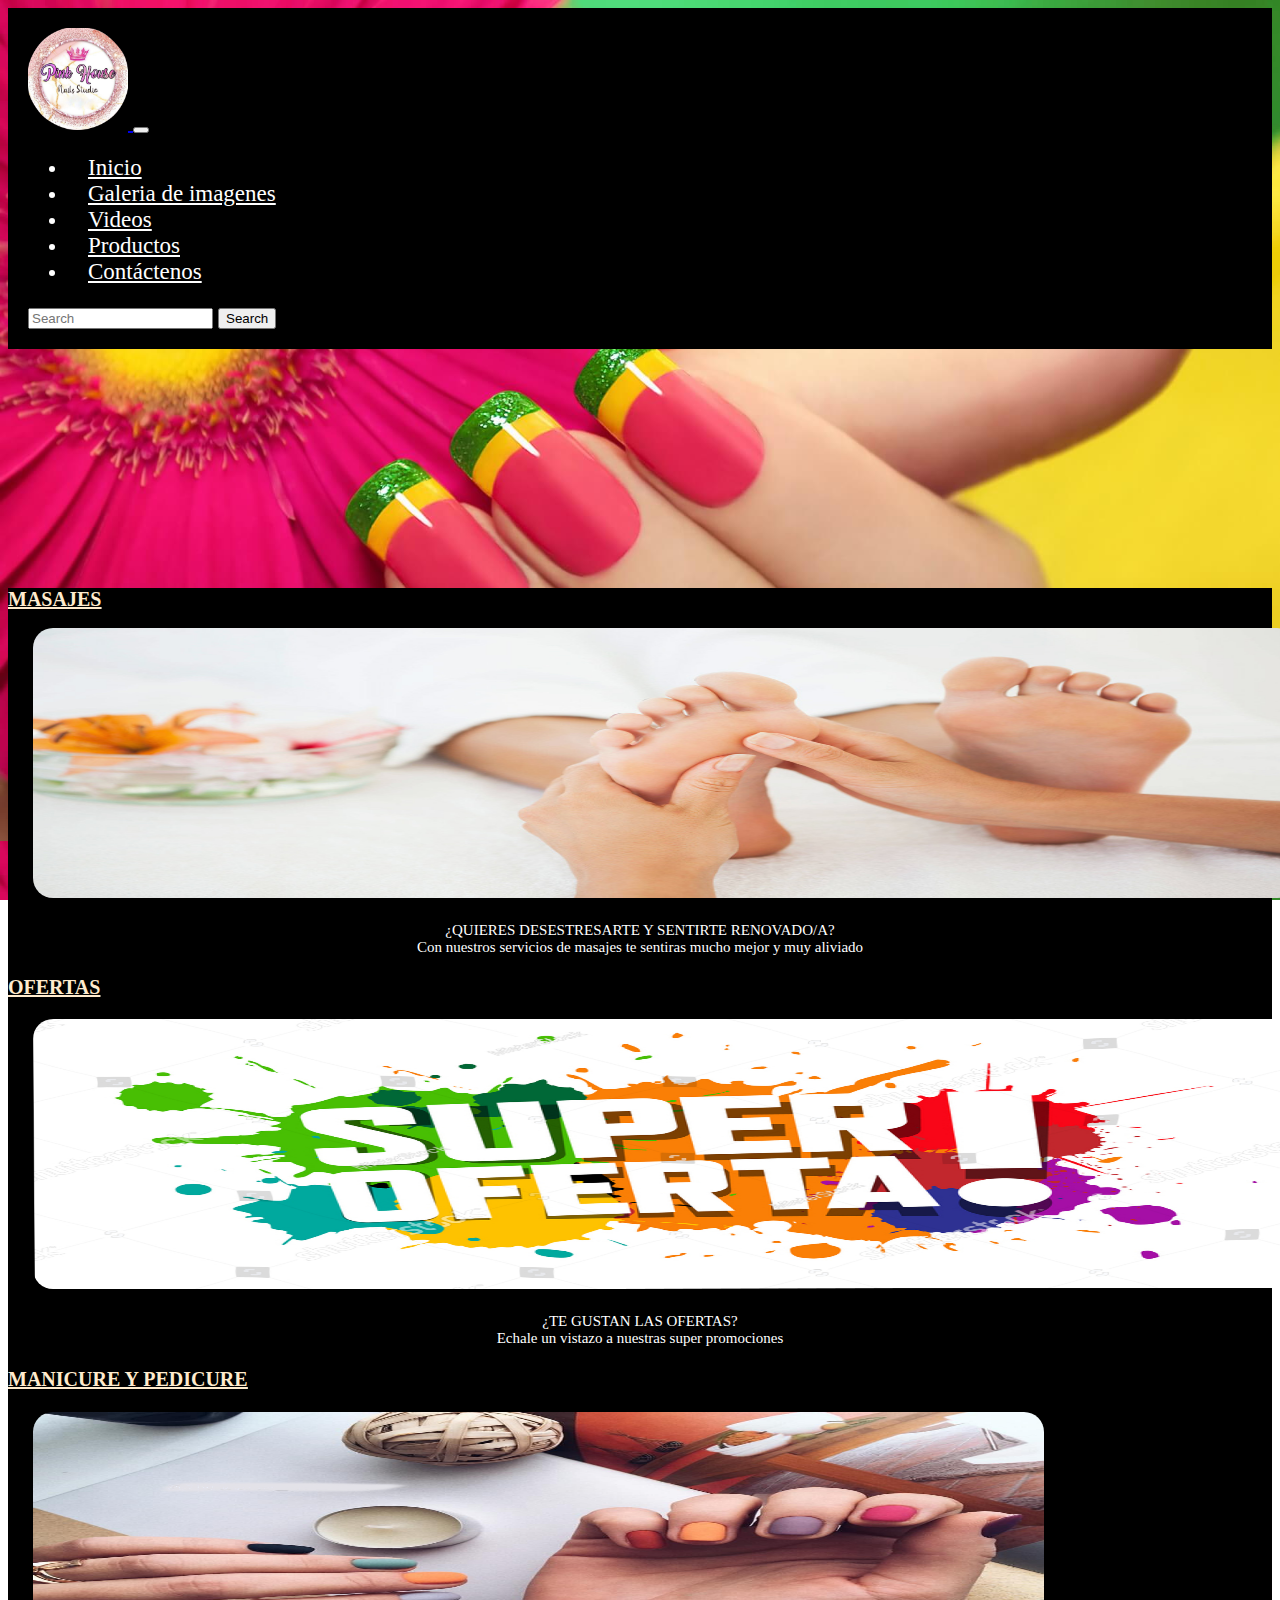
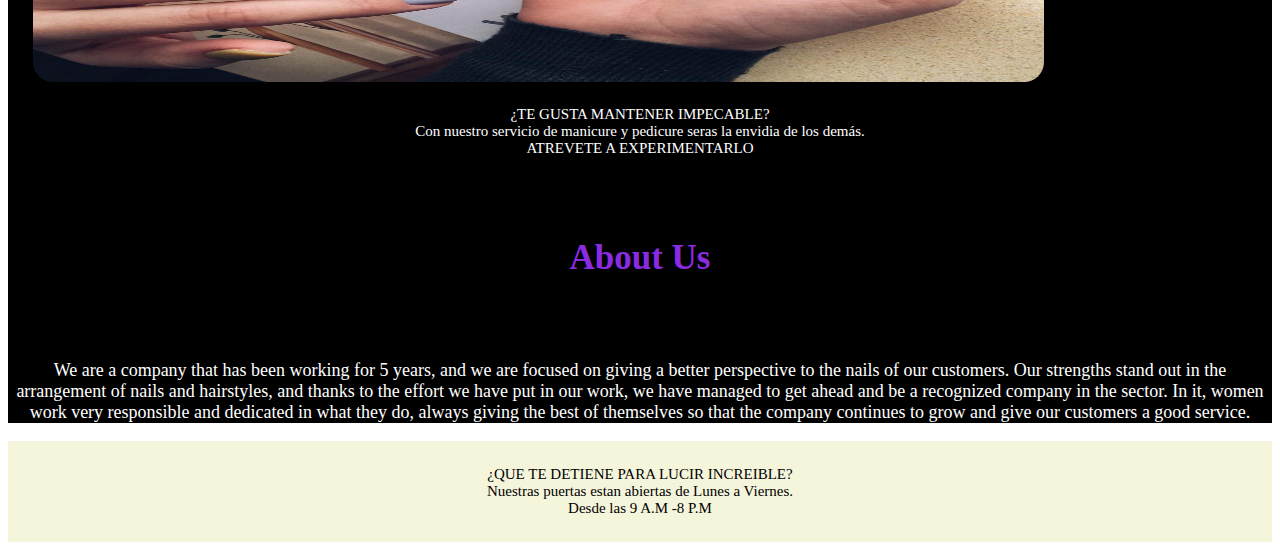
<file: INDEX.html>
<!DOCTYPE html>
<html>
<head>
<meta charset="utf-8" />
<title>Pink House Nails Studio</title>
<!-- Hoja de estilo proyecto -->
<link href="css/estilos.css" type="text/css" rel="stylesheet">
<!-- Hoja de estilo de bootstrap -->
<link href="https://cdn.jsdelivr.net/npm/bootstrap@5.1.3/dist/css/bootstrap.min.css" rel="stylesheet" integrity="sha384-1BmE4kWBq78iYhFldvKuhfTAU6auU8tT94WrHftjDbrCEXSU1oBoqyl2QvZ6jIW3" crossorigin="anonymous">
</head>
<body>

<div class="container">

    <nav>
    		<nav class="navbar navbar-expand-lg navbar-dark bg-dark">
				  	<div class="container-fluid">
				    <a class="navbar-brand" href="INDEX.html">
				    	<img src="img/logo.png" width="100" alt="">
				    </a>
				    <button class="navbar-toggler" type="button" data-bs-toggle="collapse" data-bs-target="#navbarSupportedContent" aria-controls="navbarSupportedContent" aria-expanded="false" aria-label="Toggle navigation">
				      <span class="navbar-toggler-icon"></span>
				    </button>
				    <div class="collapse navbar-collapse" id="navbarSupportedContent">
				      <ul class="navbar-nav me-auto mb-2 mb-lg-0">
				        <li class="nav-item">
				          <a class="nav-link active" aria-current="page" href="INDEX.html">Inicio</a>
				        </li>
				         <li class="nav-item">
				          <a class="nav-link" href="galeria.html">Galeria de imagenes</a>
				        </li>
				        <li class="nav-item">
				          <a class="nav-link" href="videos.html">Videos</a>
				        </li>
				        <li class="nav-item">
				          <a class="nav-link" href="productos.html">Productos</a>
				        </li>
				         <li class="nav-item">
				          <a class="nav-link" href="contactenos.html">Contáctenos</a>
				        </li>
				       
				     
				      </ul>
				      <form class="d-flex">
				        <input class="form-control me-2" type="search" placeholder="Search" aria-label="Search">
				        <button class="btn btn-outline-success" type="submit">Search</button>
				      </form>
				    </div>
				  </div>
</nav>
    </nav>
    <header>
    
    <br><br>
    		<br><br>	
    			<br><br><br>
    				<br><br><br>
    					<br><br><br>
    
    </header>
    <aside>
    		<div class="row">
				<div class="col-lg-4">
					<h3 id="parr" > 
					 <a class="nav-link" href="masajes.html"><u>MASAJES</u></a>
					 </h3>
					<a class="navbar-brand" href="contactenos.html">
					<img id="ti2" src="img/page1.jpg"  width="100%"  alt="" >
					</a>
							<p id="parrafo">¿QUIERES DESESTRESARTE Y SENTIRTE RENOVADO/A?
							<br> Con nuestros servicios de masajes te sentiras mucho mejor y muy aliviado </p>
				</div>
				  
					<div class="col-lg-4">
						<h4 id="parr"><a class="nav-link" href="ofertas.html"> <u>OFERTAS</u></a></h4>
						<a class="navbar-brand" href="ofertas.html">
						<img id="ti2" src="img/page2.png" width="100%" alt="">
						</a>
								<p id="parrafo">¿TE GUSTAN LAS OFERTAS? <br>Echale un vistazo a nuestras super promociones </p>					
					</div> 
					
				<div class="col-lg-4">
						<h5 id="parr"><a class="nav-link" href="manicure.html"><u>MANICURE Y PEDICURE</u></a></h5>
						<a class="navbar-brand" href="manicure.html">
						<img id="ti2" src="img/page3.png" width="80%"  alt="">
						</a>
							<p id="parrafo">¿TE GUSTA MANTENER IMPECABLE? <br>Con nuestro servicio de manicure y pedicure seras la envidia de los demás.<br> ATREVETE A EXPERIMENTARLO</p>
				</div>
						<h6 id="nosotros">About Us</h6>					
					
					<!-- <p id="about">What is it you do? What’s the purpose
of your company? The purpose of our company is to give our customers the best possible service in manicure and pedicure, especially to make them feel comfortable and leave satisfied with our work. <br>

 Why do you do it? What motivates you
to do it? Because our company focuses on the beauty of hands and feet. And what motivates us to carry out this work is that it is very enjoyable and people like the work we do, in addition to earning a good salary.<br>

● Who are you as a company?We are a company that has been working for 5 years, and we are focused on giving a better perspective to our clients' nails. Our strengths stand out in the arrangement of nails and hairstyles, and thanks to the effort we have put into our work, we have managed to get ahead and become a recognized company in the sector. <br>

● What kind of people work for the company? What kind of people lead it? They work very responsible and dedicated women in what they do, always giving their best to make the company keep growing and giving our customers a good service.<br>

● What is your flag as a company? What
are you most proud of? Our company name is Pink House Nails Studio, and this name helps us to identify ourselves with the good work we do in the company, and even more that it is striking and gives our customers the assurance that they will receive the best service.<br>

● Why should your customers get to
know you? Because our services are quality and very detailed, and we work with love so that our customers go home satisfied. Besides our services have discounts and extra gifts.<br>
● What does your company stand for?
What are your values? A successful company is not one that is profitable. It is the one that earns profits, but also delivers value to consumers with products or services that are useful for their lives, cares about the development of its people and brings benefits to society.
Responsibility, punctuality, love and respect is what stands out in our services. <br>

● What is your company’s philosophy?
What are your ideals? Innovation and renovation. Permanent improvement to ensure our competitiveness in the changing environment. Our service.
Our ideals is to be able to contribute a little to the safety and beauty of the world. <br> -->		
				
		

<!-- <p id="about">Somos una empresa que lleva 5 años trabajando, y estamos enfocados en dar una mejor perspectiva a las uñas de nuestros clientes. Nuestras fortalezas se destacan en el arreglo de uñas y peinados, y gracias al esfuerzo que hemos puesto en nuestro trabajo, hemos logrado salir adelante y ser una empresa reconocida en el sector.  En ella, trabajan mujeres muy responsables y dedicadas en lo que hacen, dando siempre lo mejor de sí para que la empresa siga creciendo y dando a nuestros clientes un buen servicio.</p>  -->

<p id="about">We are a company that has been working for 5 years, and we are focused on giving a better perspective to the nails of our customers. Our strengths stand out in the arrangement of nails and hairstyles, and thanks to the effort we have put in our work, we have managed to get ahead and be a recognized company in the sector.  In it, women work very responsible and dedicated in what they do, always giving the best of themselves so that the company continues to grow and give our customers a good service.</p>  
		
    		</div>
    		
    </aside>
    
    <footer>
    		<p>¿QUE TE DETIENE PARA LUCIR INCREIBLE?
    		<br>Nuestras puertas estan abiertas de Lunes a Viernes.<br> Desde las 9 A.M -8 P.M   </p>
    </footer>
 
</div>


</body>
<!-- Script Bootstrap -->
<script src="https://cdn.jsdelivr.net/npm/bootstrap@5.1.3/dist/js/bootstrap.bundle.min.js" integrity="sha384-ka7Sk0Gln4gmtz2MlQnikT1wXgYsOg+OMhuP+IlRH9sENBO0LRn5q+8nbTov4+1p" crossorigin="anonymous"></script>
<script src="https://cdn.jsdelivr.net/npm/@popperjs/core@2.10.2/dist/umd/popper.min.js" integrity="sha384-7+zCNj/IqJ95wo16oMtfsKbZ9ccEh31eOz1HGyDuCQ6wgnyJNSYdrPa03rtR1zdB" crossorigin="anonymous"></script>
<script src="https://cdn.jsdelivr.net/npm/bootstrap@5.1.3/dist/js/bootstrap.min.js" integrity="sha384-QJHtvGhmr9XOIpI6YVutG+2QOK9T+ZnN4kzFN1RtK3zEFEIsxhlmWl5/YESvpZ13" crossorigin="anonymous"></script>
</html>
</file>
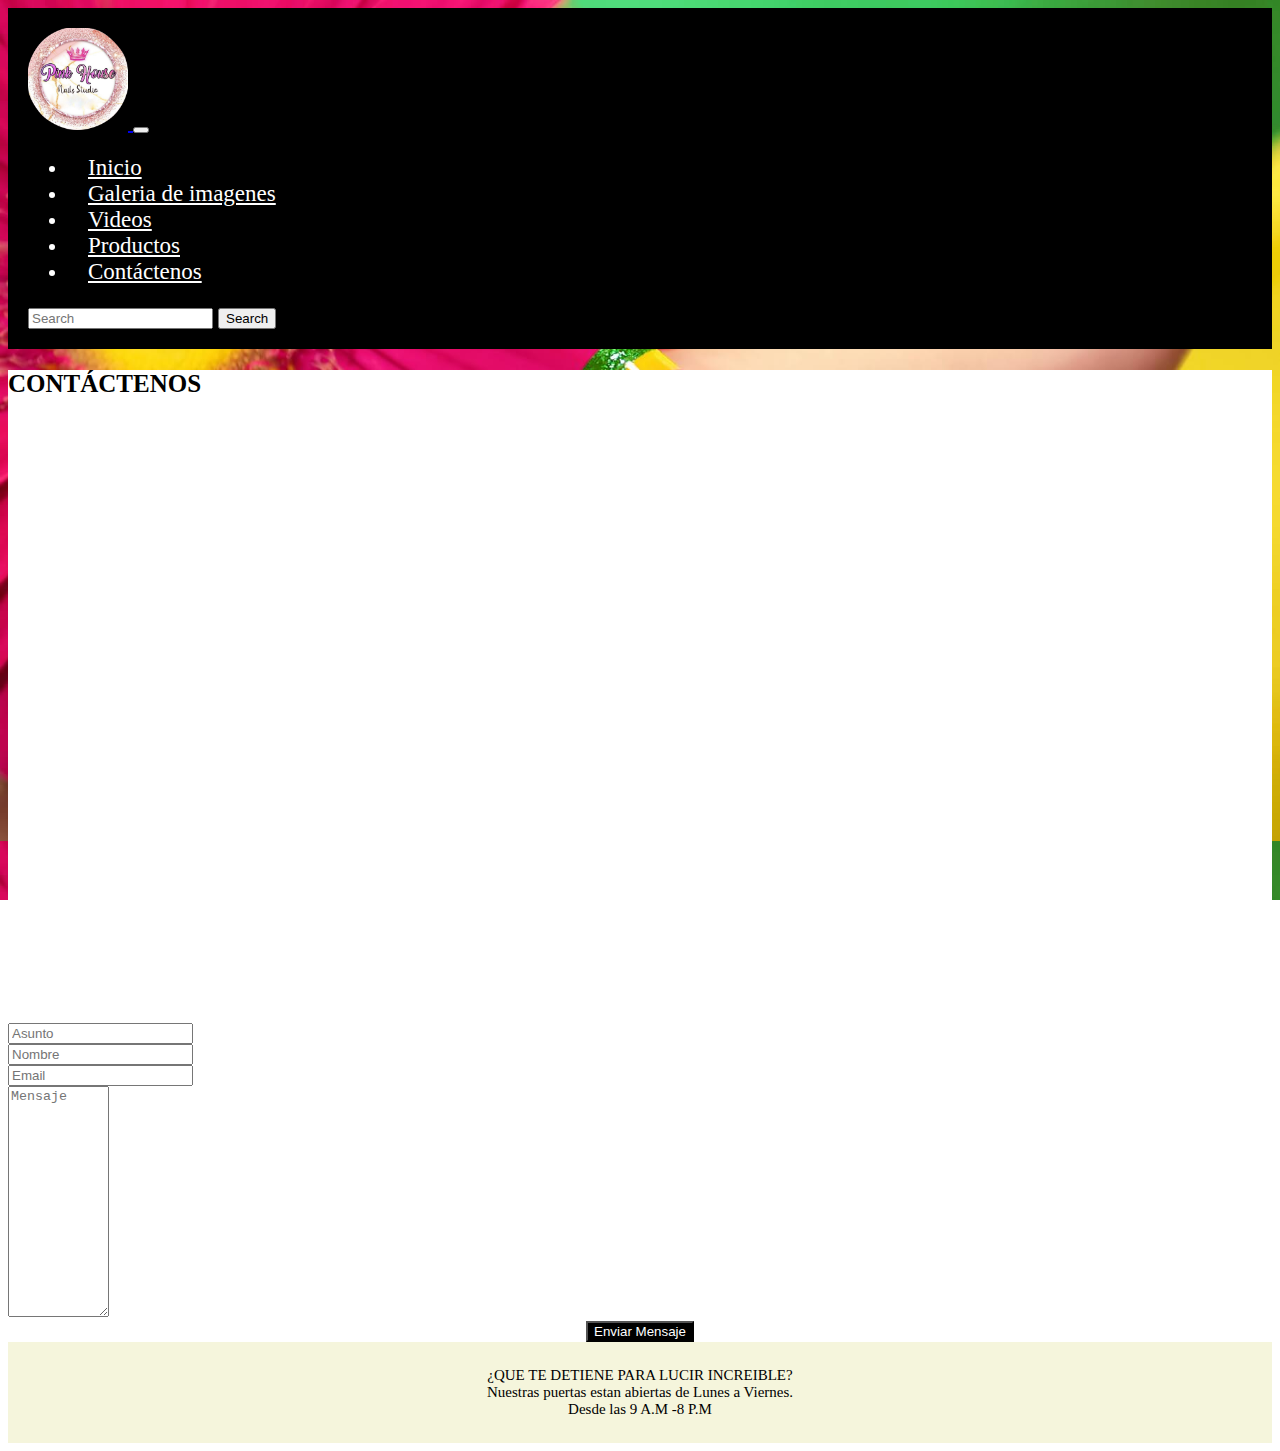
<file: contactenos.html>
<!DOCTYPE html>
<html>
<head>
<meta charset="utf-8" />
<title>Contactenos </title>
<!-- Hoja de estilo proyecto -->
<link href="css/estilos.css" type="text/css" rel="stylesheet">
<!-- Hoja de estilo de bootstrap -->
<link href="https://cdn.jsdelivr.net/npm/bootstrap@5.1.3/dist/css/bootstrap.min.css" rel="stylesheet" integrity="sha384-1BmE4kWBq78iYhFldvKuhfTAU6auU8tT94WrHftjDbrCEXSU1oBoqyl2QvZ6jIW3" crossorigin="anonymous">

<!-- chat -->
<script type="text/javascript">window.$crisp=[];window.CRISP_WEBSITE_ID="40e02945-2907-46b5-9168-df3e18b785ea";(function(){d=document;s=d.createElement("script");s.src="https://client.crisp.chat/l.js";s.async=1;d.getElementsByTagName("head")[0].appendChild(s);})();</script>

</head>

<body>

<div class="container">

    <nav>
    		<nav class="navbar navbar-expand-lg navbar-dark bg-dark">
				  	<div class="container-fluid">
				    <a class="navbar-brand" href="INDEX.html">
				    	<img src="img/logo.png" width="100" alt="">
				    </a>
				    <button class="navbar-toggler" type="button" data-bs-toggle="collapse" data-bs-target="#navbarSupportedContent" aria-controls="navbarSupportedContent" aria-expanded="false" aria-label="Toggle navigation">
				      <span class="navbar-toggler-icon"></span>
				    </button>
				    <div class="collapse navbar-collapse" id="navbarSupportedContent">
				      <ul class="navbar-nav me-auto mb-2 mb-lg-0">
				        <li class="nav-item">
				          <a class="nav-link active" aria-current="page" href="INDEX.html">Inicio</a>
				        </li>
				         <li class="nav-item">
				          <a class="nav-link" href="galeria.html">Galeria de imagenes</a>
				        </li>
				        <li class="nav-item">
				          <a class="nav-link" href="videos.html">Videos</a>
				        </li>
				        <li class="nav-item">
				          <a class="nav-link" href="productos.html">Productos</a>
				        </li>
				         <li class="nav-item">
				          <a class="nav-link" href="#">Contáctenos</a>
				        </li>
				       
				     
				      </ul>
				      <form class="d-flex">
				        <input class="form-control me-2" type="search" placeholder="Search" aria-label="Search">
				        <button class="btn btn-outline-success" type="submit">Search</button>
				      </form>
				    </div>
				  </div>
</nav>
    </nav>
    <section id="contacto">
	<article>
			<div class="row">
			<h2 id="pa" class="text-center">CONTÁCTENOS</h2>
				<div class="col-lg-6">
				<iframe src="https://www.google.com/maps/embed?pb=!1m18!1m12!1m3!1d966.1876879830643!2d-76.15312159443522!3d4.411734150158826!2m3!1f0!2f0!3f0!3m2!1i1024!2i768!4f13.1!3m3!1m2!1s0x8e38376ae6c82203%3A0xa3222d611d95ccb4!2sZURCC!5e0!3m2!1ses-419!2sco!4v1652973386907!5m2!1ses-419!2sco" width="450" height="600" style="border:0;" allowfullscreen="" loading="lazy" referrerpolicy="no-referrer-when-downgrade"></iframe>			
				</div>
				<div class="col-lg-6">
				<form action="enviarmail.php" method="post">
					<input type="text" name="Asunto" class="form-control" placeholder="Asunto" required="required">
					<br>
					<input type="text" name="Nombre" class="form-control" placeholder="Nombre" required="required">
					<br>		
					<input type="email" name="email" class="form-control" placeholder="Email" required="required">
					<br>	
					<textarea name="Mensaje" rows="15" cols="10" class="form-control" placeholder="Mensaje" required="required"></textarea><br>
					
					<center><input id="bot" type="submit" name="Boton" value="Enviar Mensaje" class="btn btn-light"><center>
				</form>
				</div>
			</div>			
			
	</article>
</section>
   <footer>
    		<p>¿QUE TE DETIENE PARA LUCIR INCREIBLE?
    		<br>Nuestras puertas estan abiertas de Lunes a Viernes.<br> Desde las 9 A.M -8 P.M   </p>
    </footer>
 
</div>


</body>
<!-- Script Bootstrap -->
<script src="https://cdn.jsdelivr.net/npm/bootstrap@5.1.3/dist/js/bootstrap.bundle.min.js" integrity="sha384-ka7Sk0Gln4gmtz2MlQnikT1wXgYsOg+OMhuP+IlRH9sENBO0LRn5q+8nbTov4+1p" crossorigin="anonymous"></script>
<script src="https://cdn.jsdelivr.net/npm/@popperjs/core@2.10.2/dist/umd/popper.min.js" integrity="sha384-7+zCNj/IqJ95wo16oMtfsKbZ9ccEh31eOz1HGyDuCQ6wgnyJNSYdrPa03rtR1zdB" crossorigin="anonymous"></script>
<script src="https://cdn.jsdelivr.net/npm/bootstrap@5.1.3/dist/js/bootstrap.min.js" integrity="sha384-QJHtvGhmr9XOIpI6YVutG+2QOK9T+ZnN4kzFN1RtK3zEFEIsxhlmWl5/YESvpZ13" crossorigin="anonymous"></script>
</html>
</file>
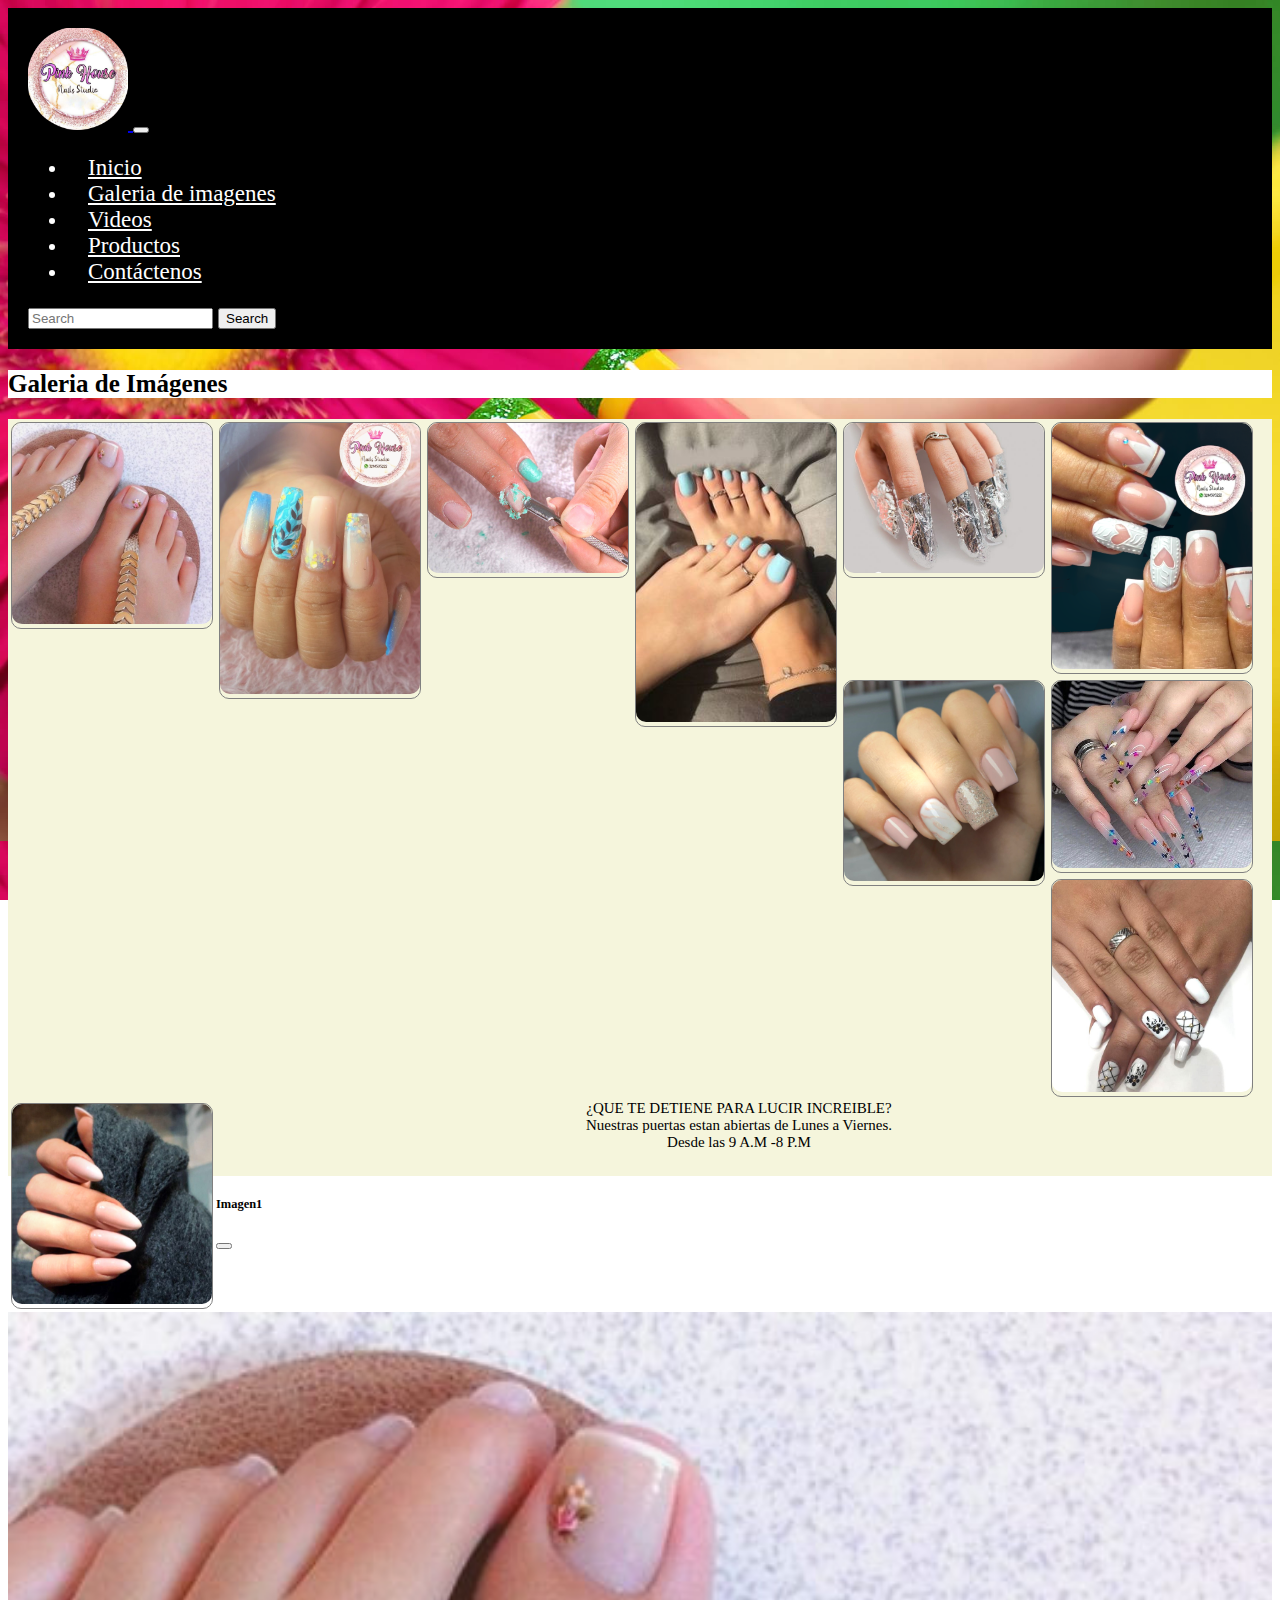
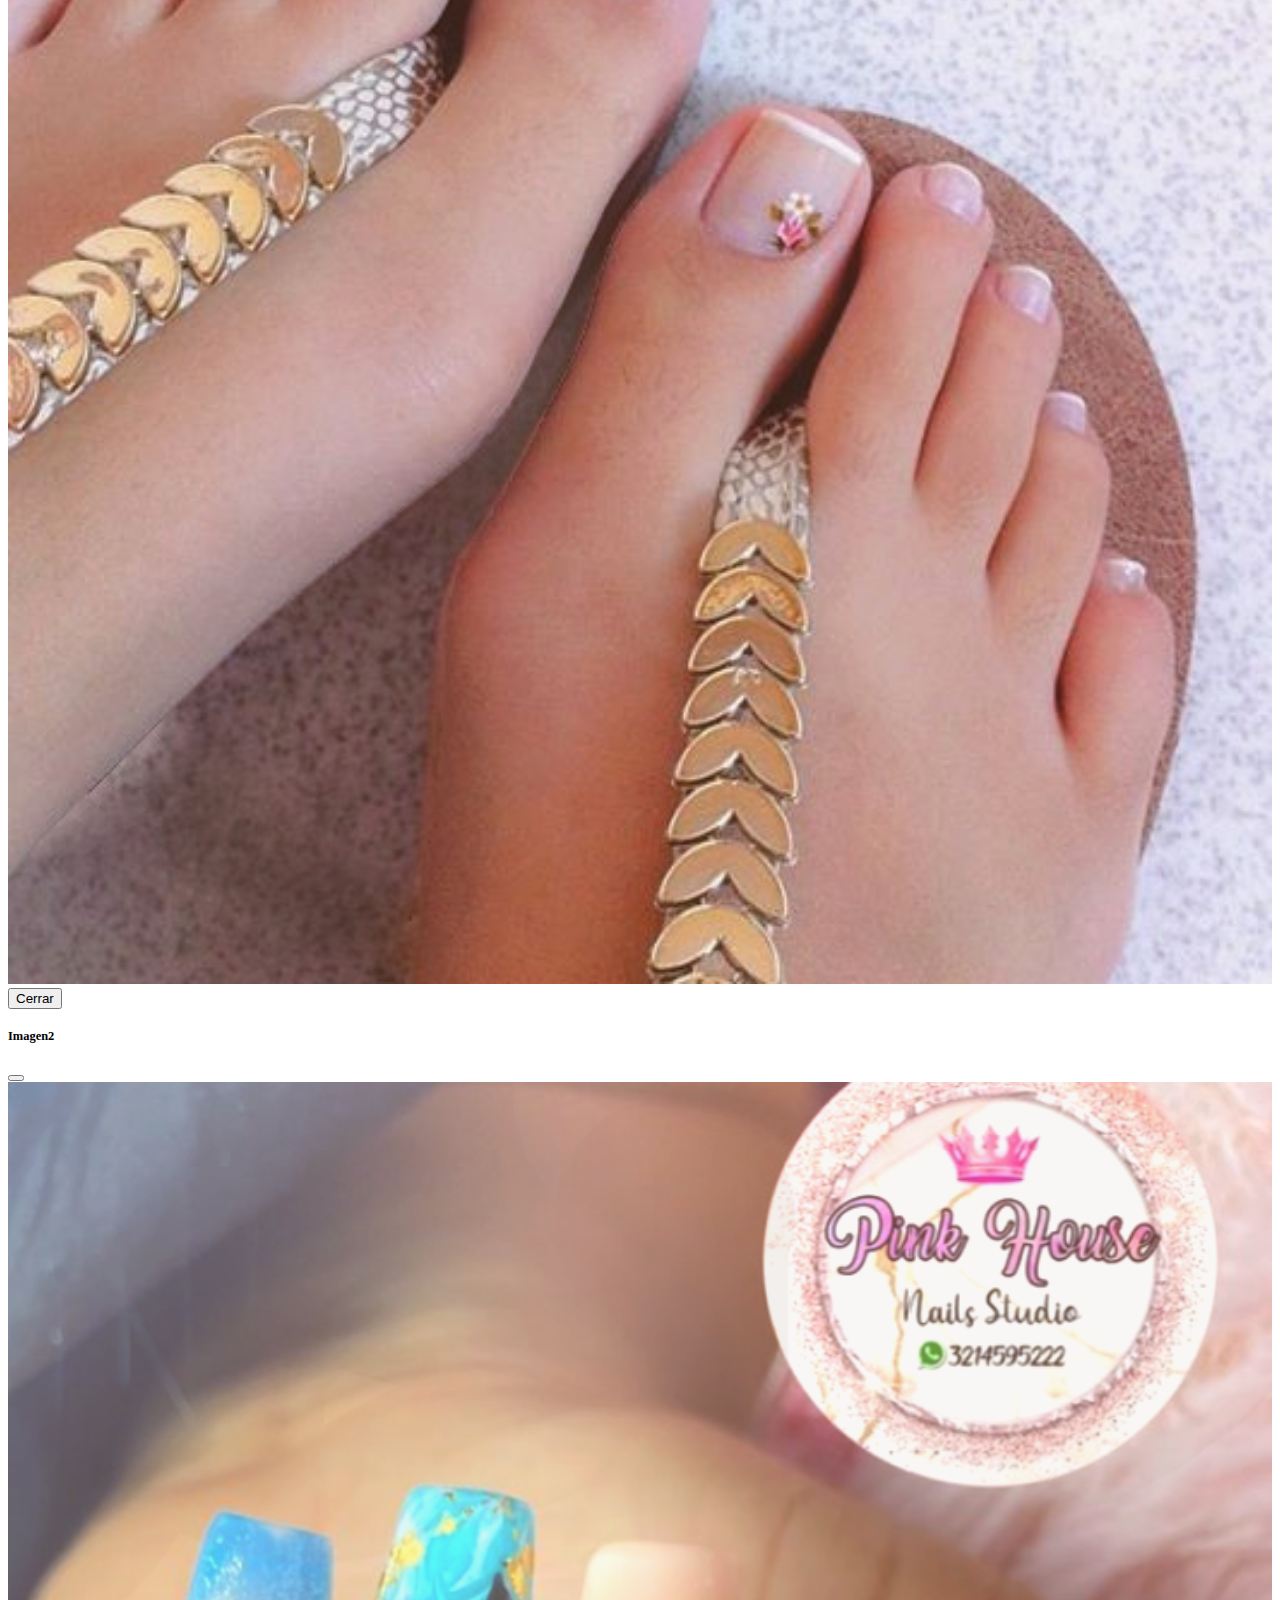
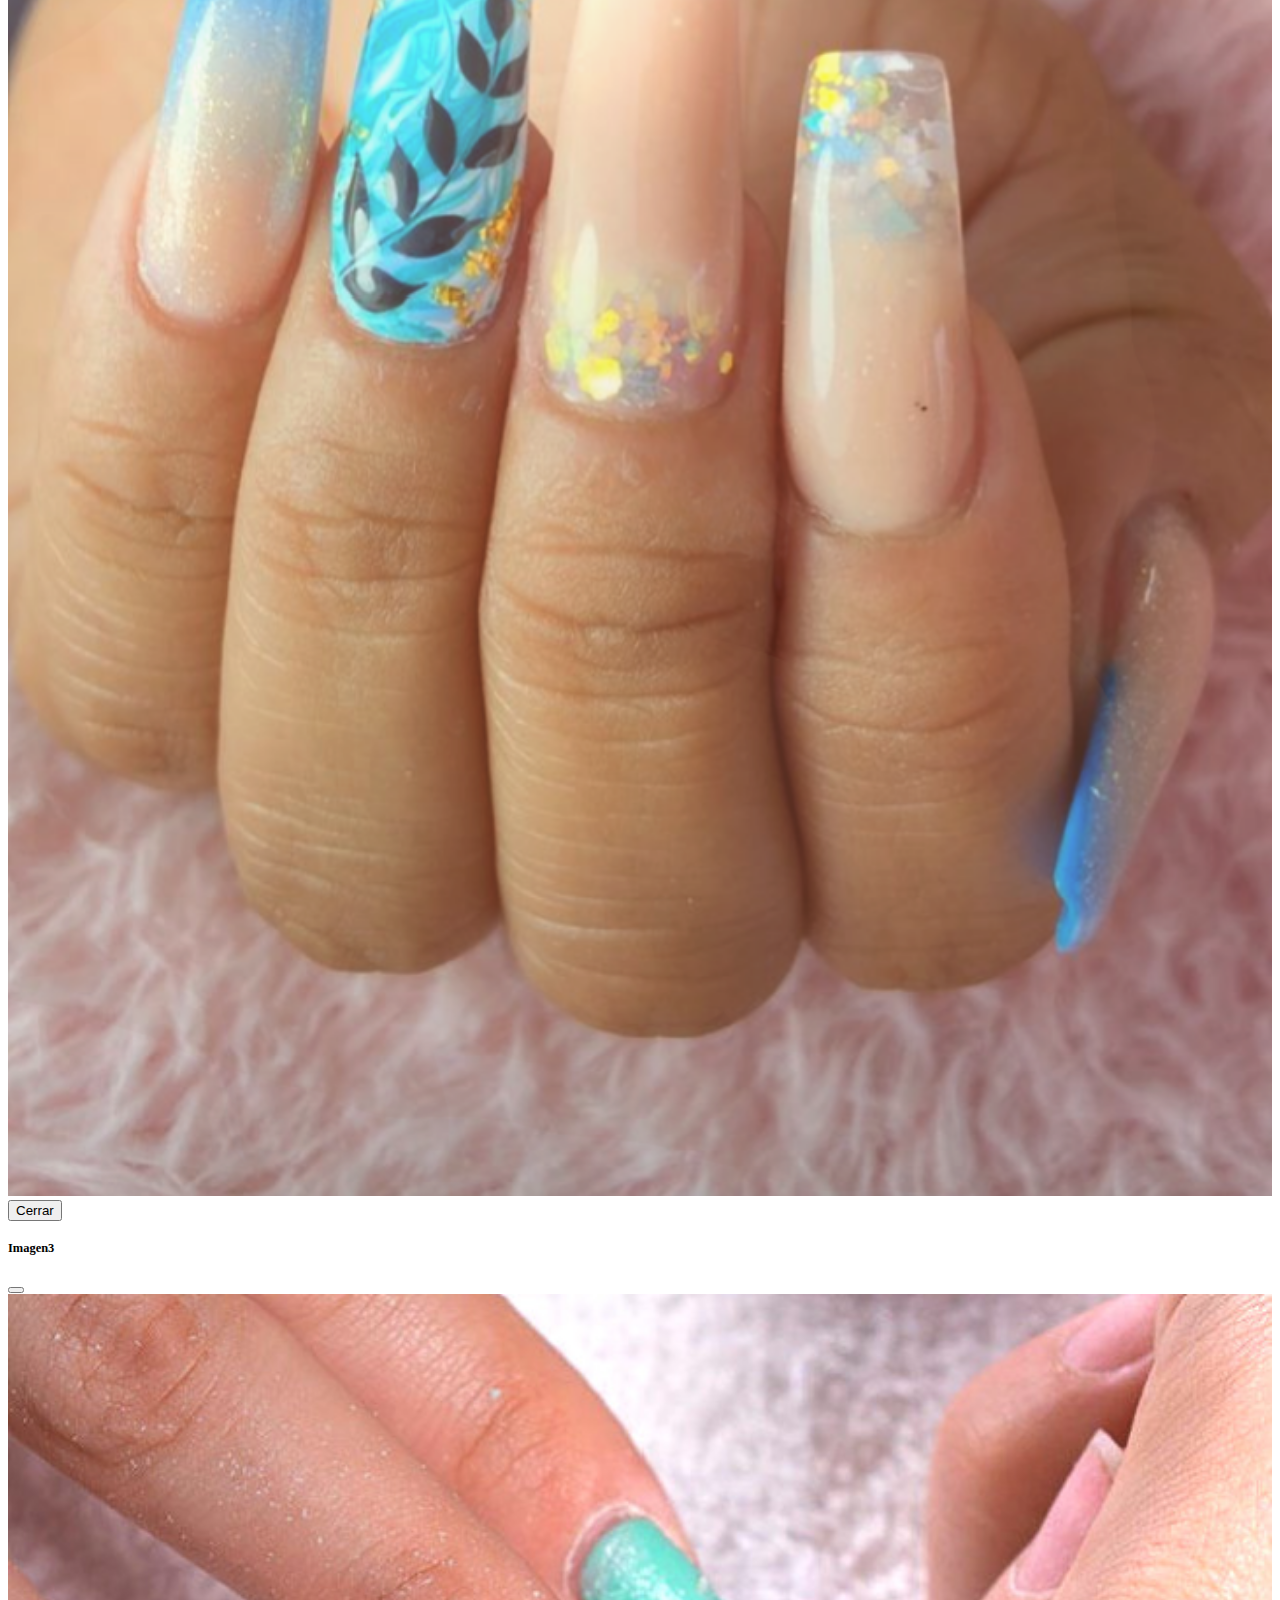
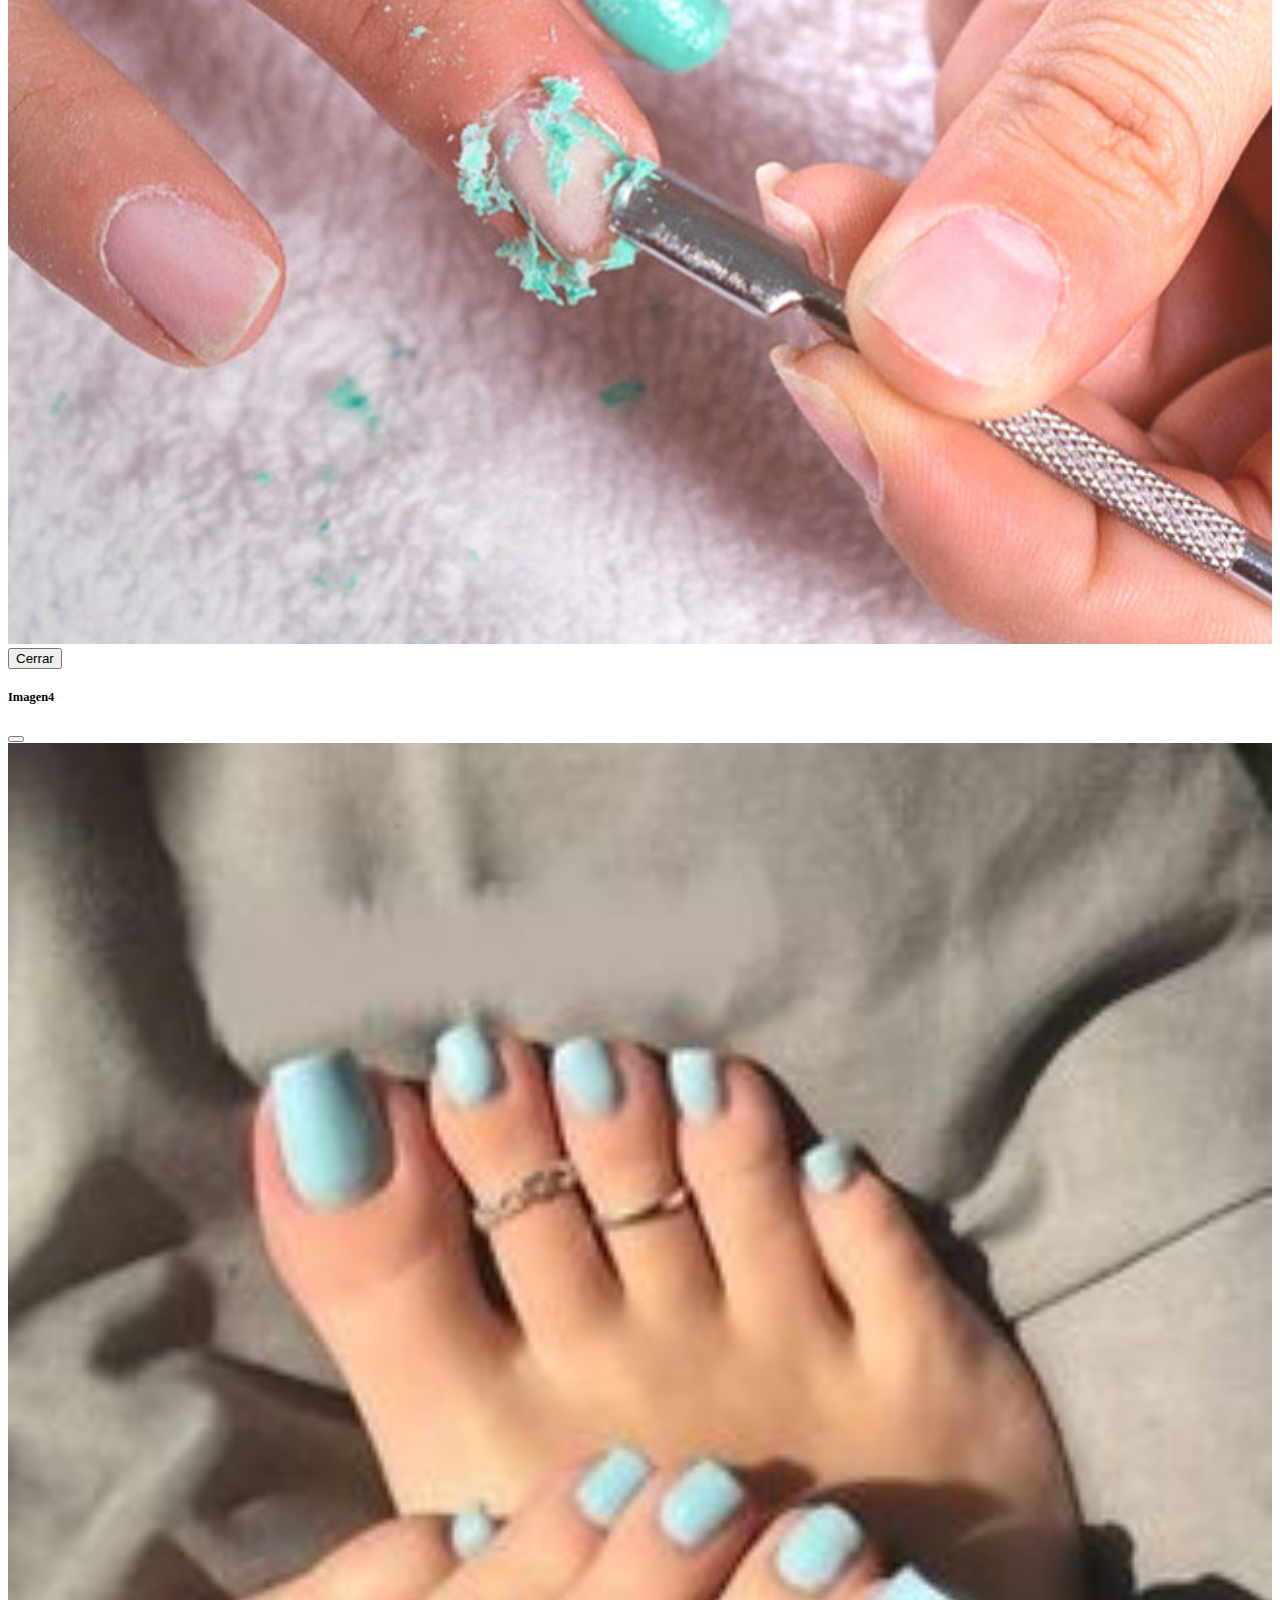
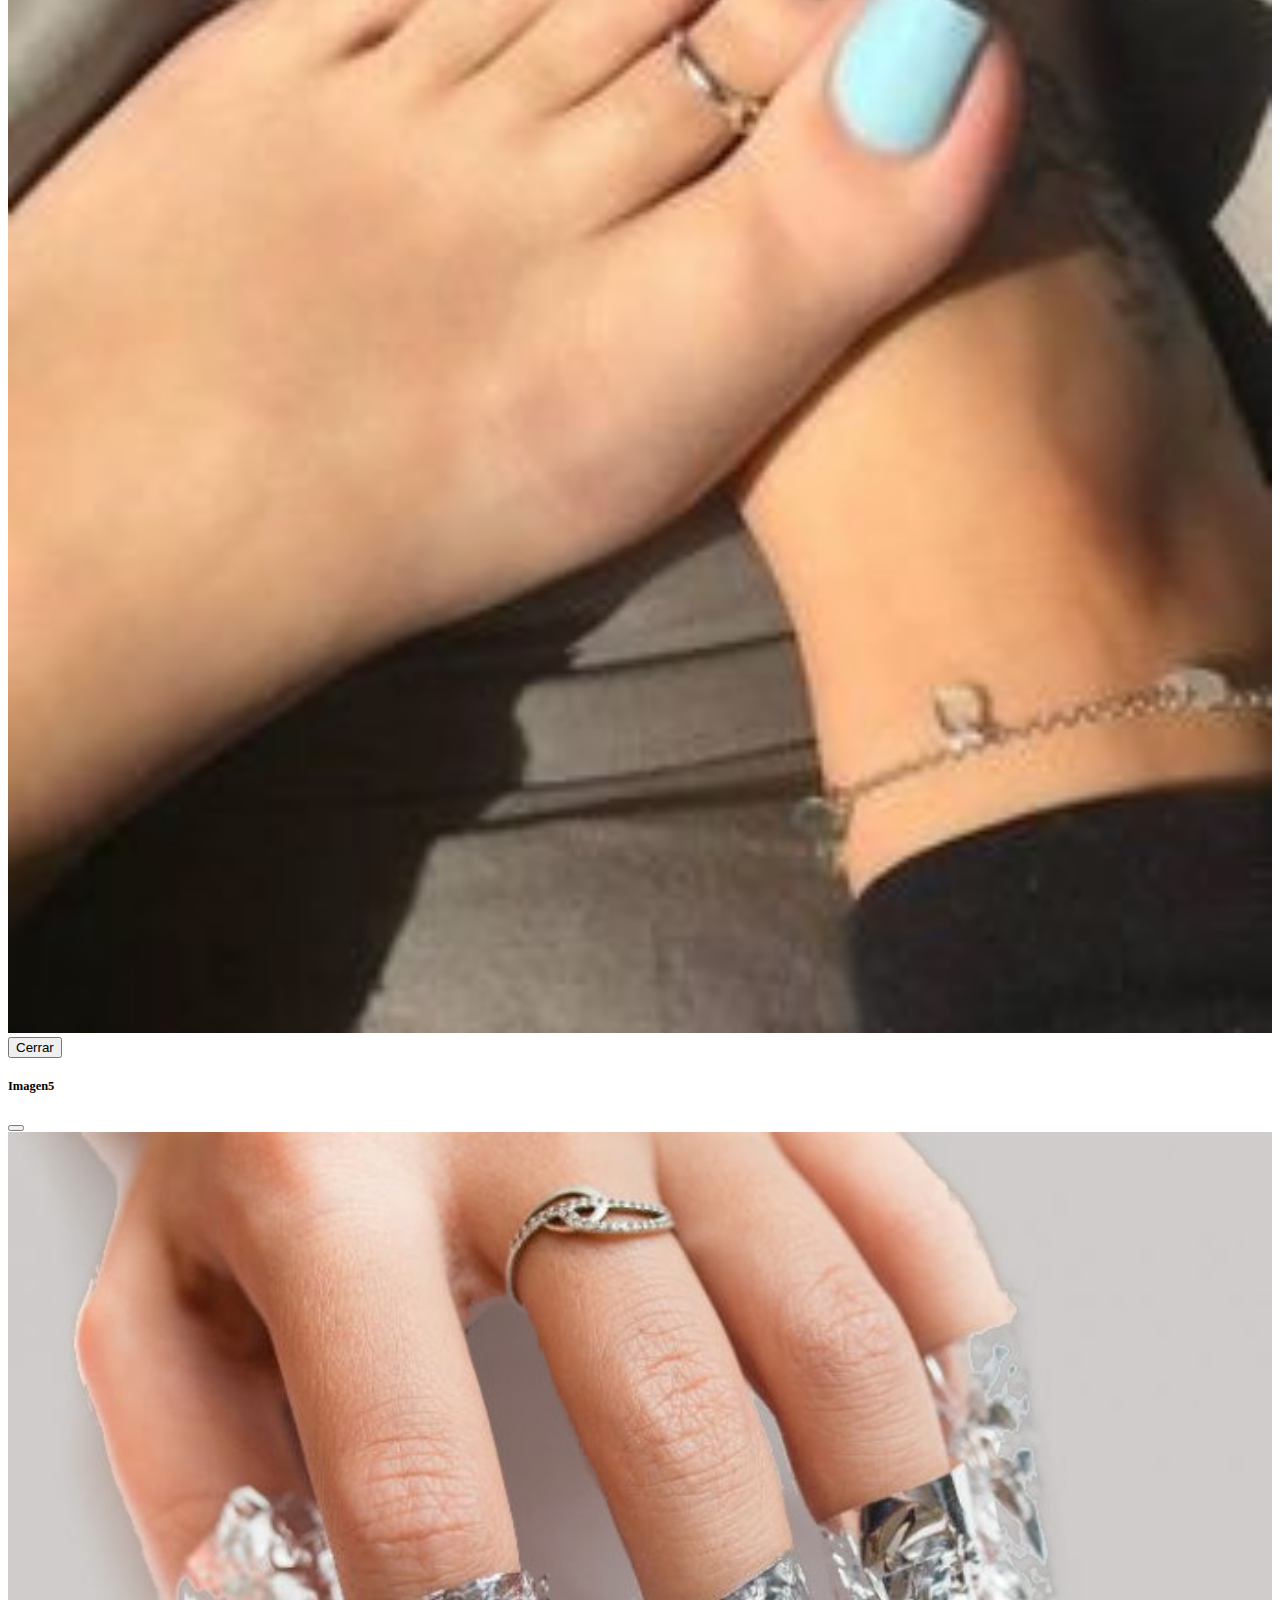
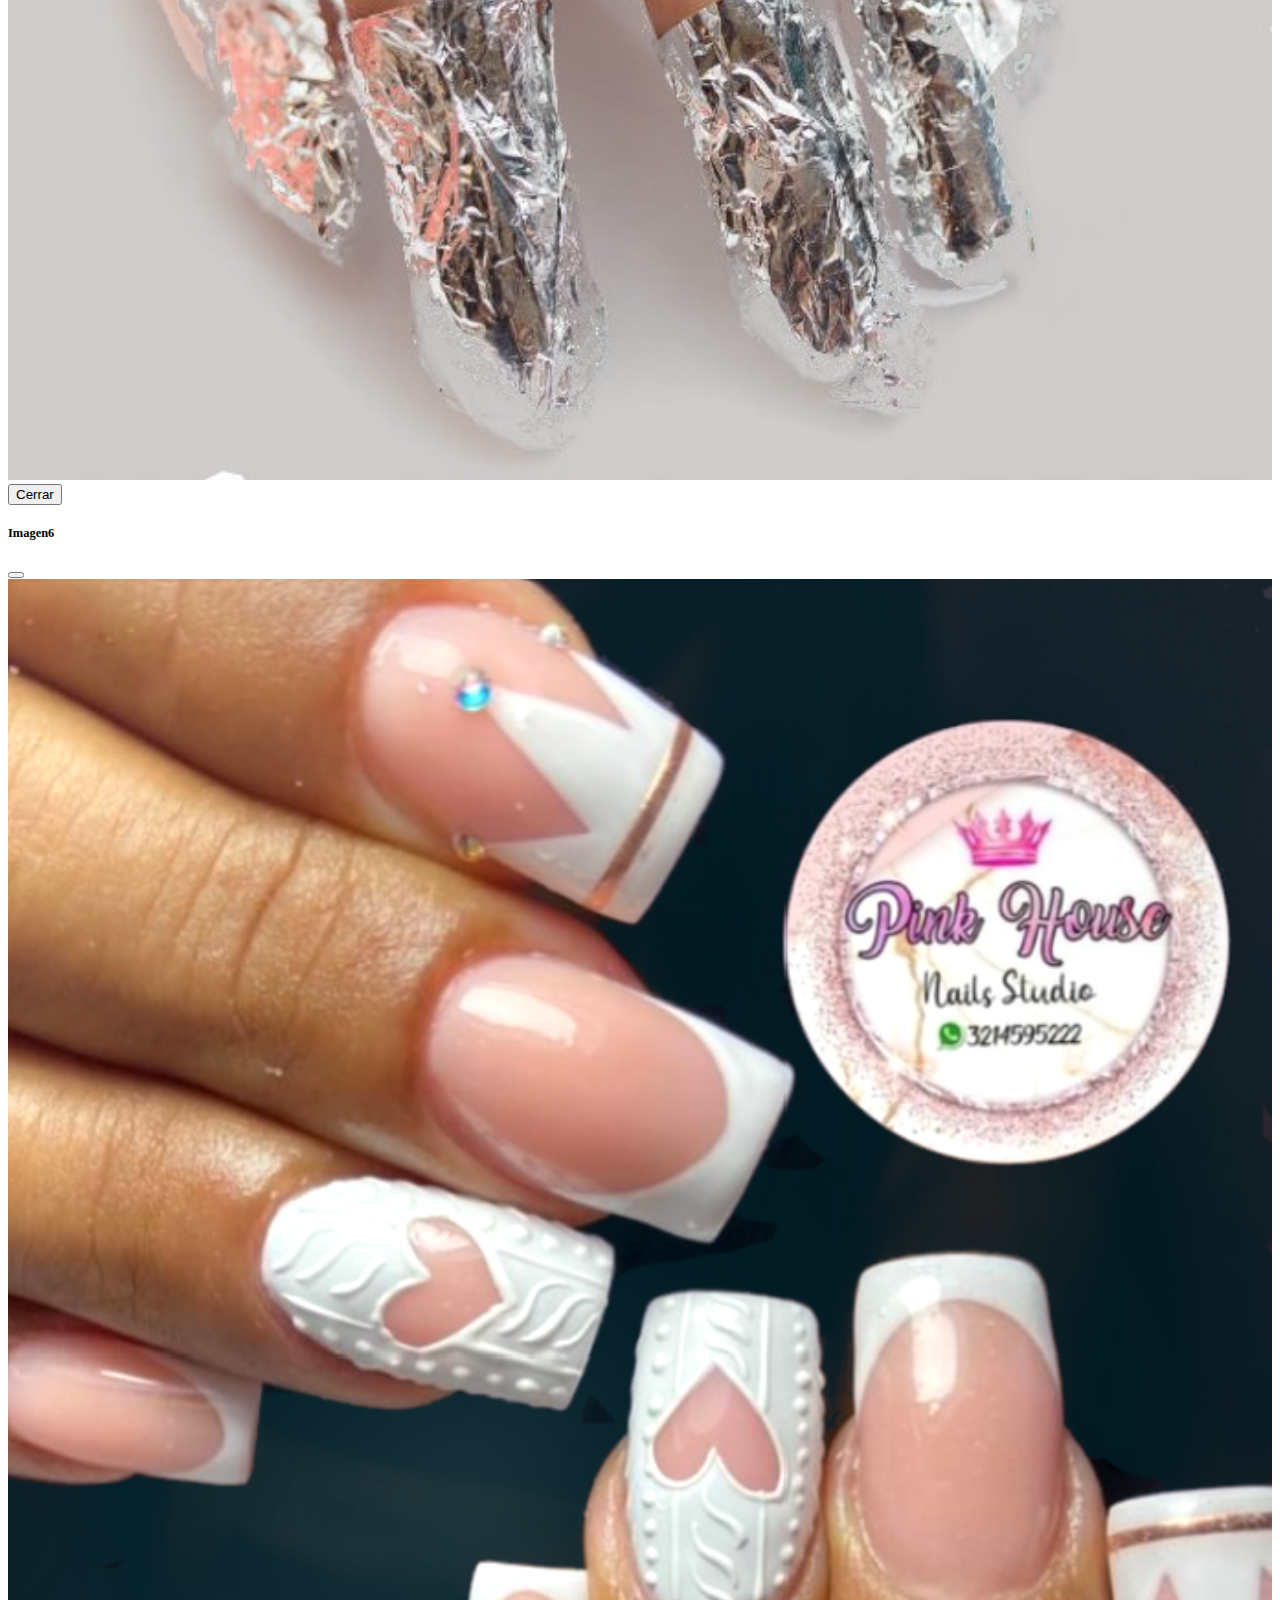
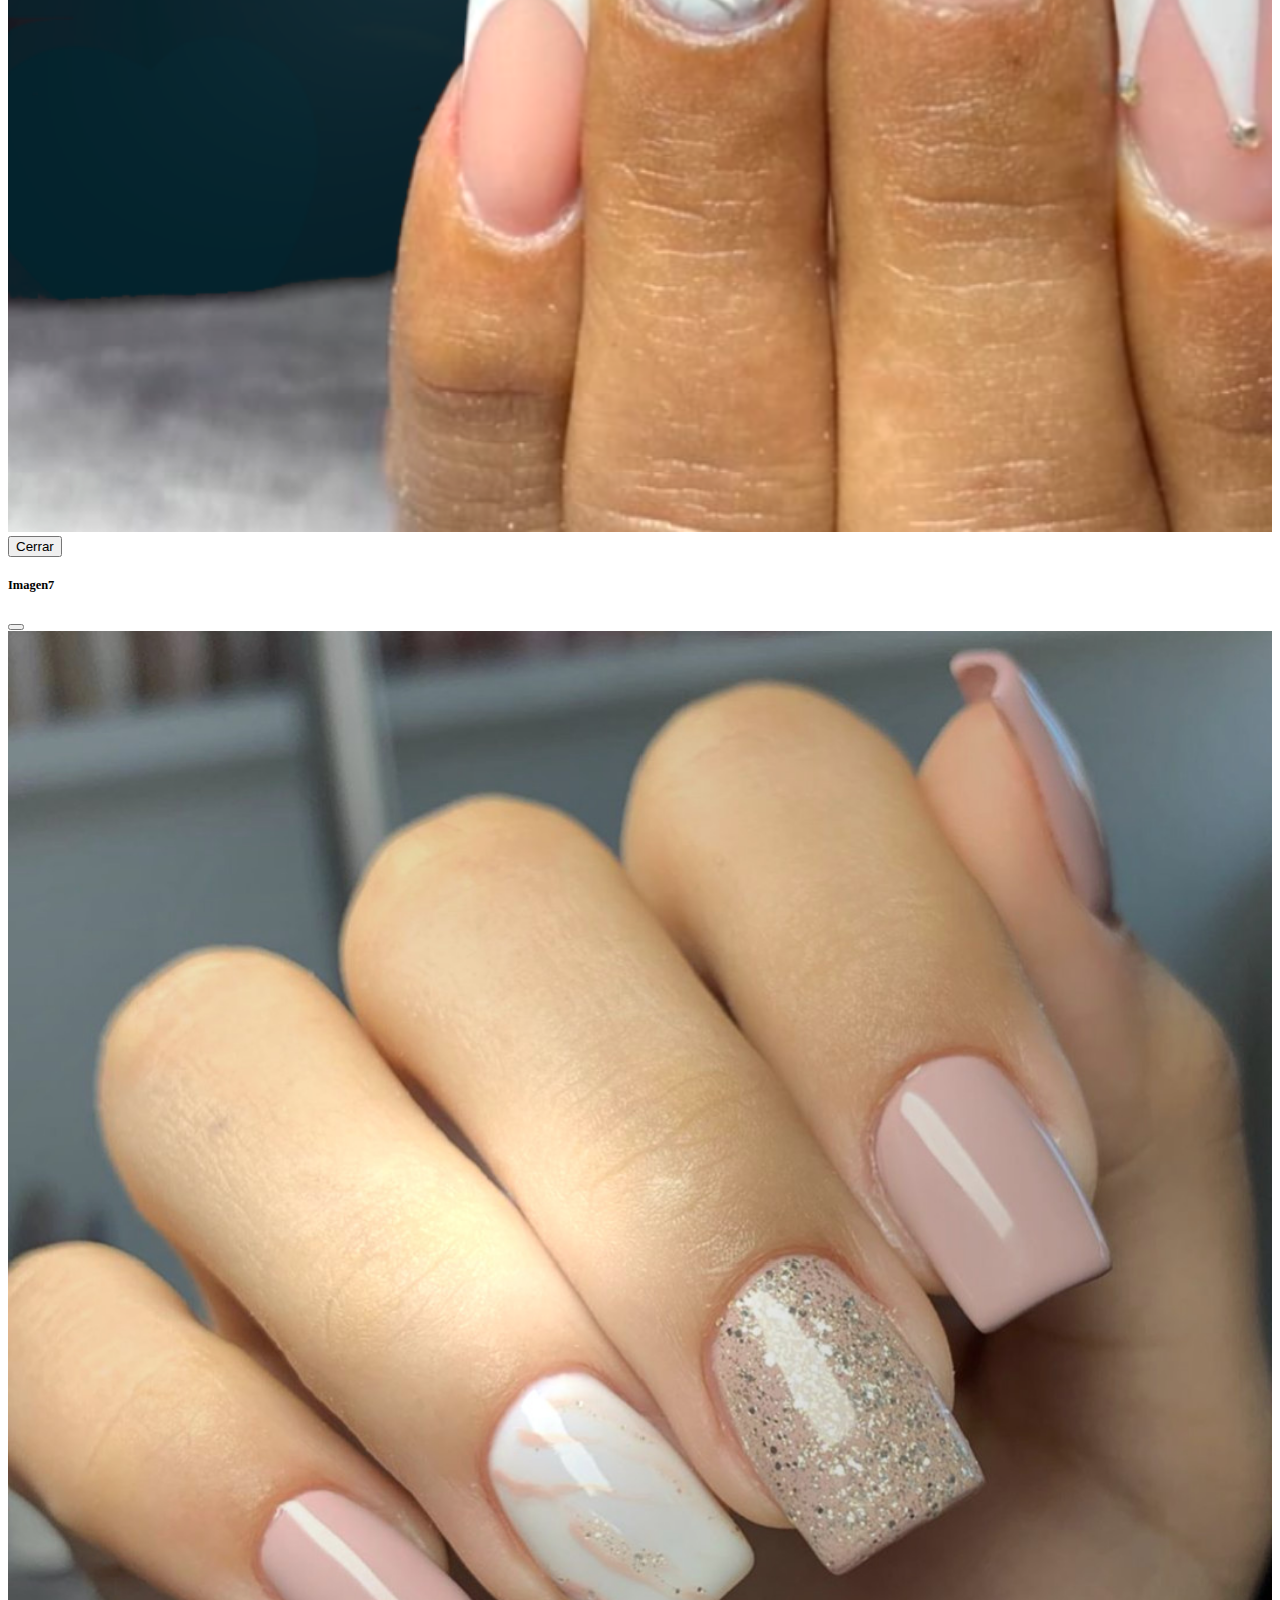
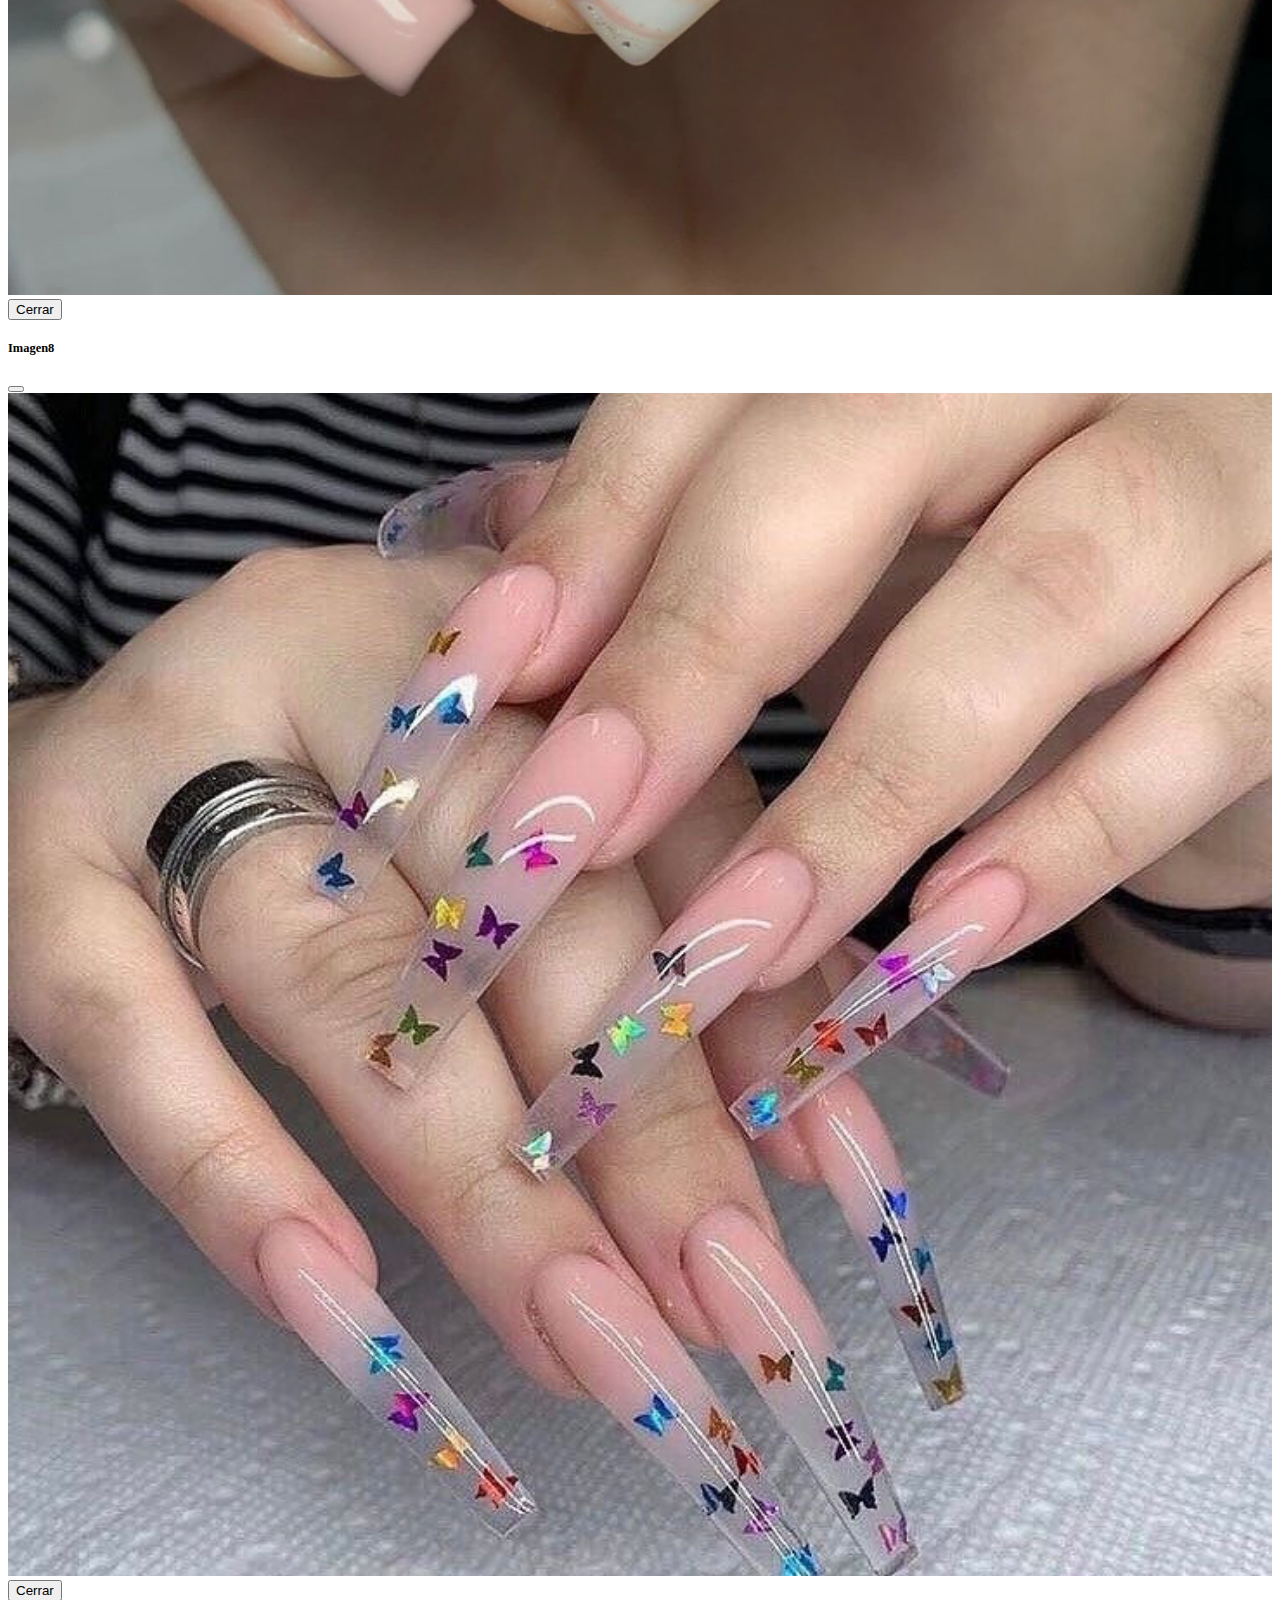
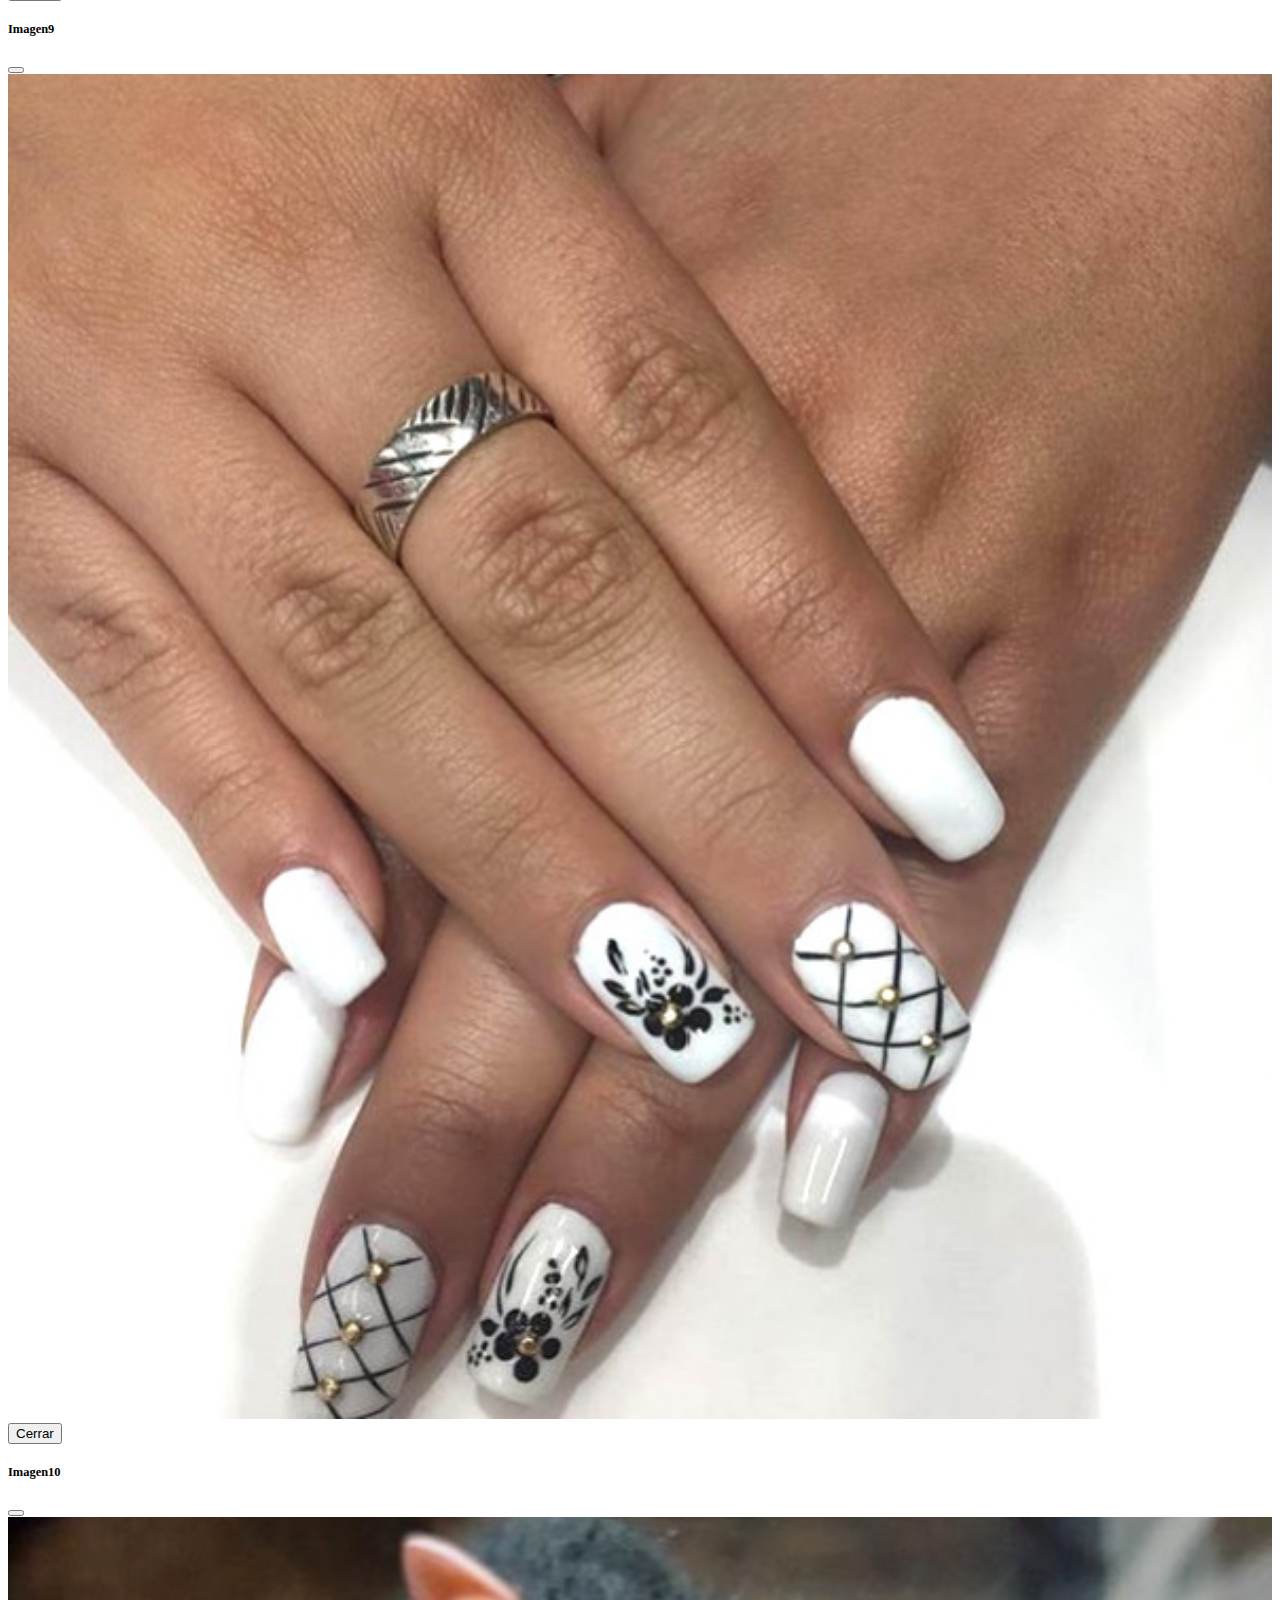
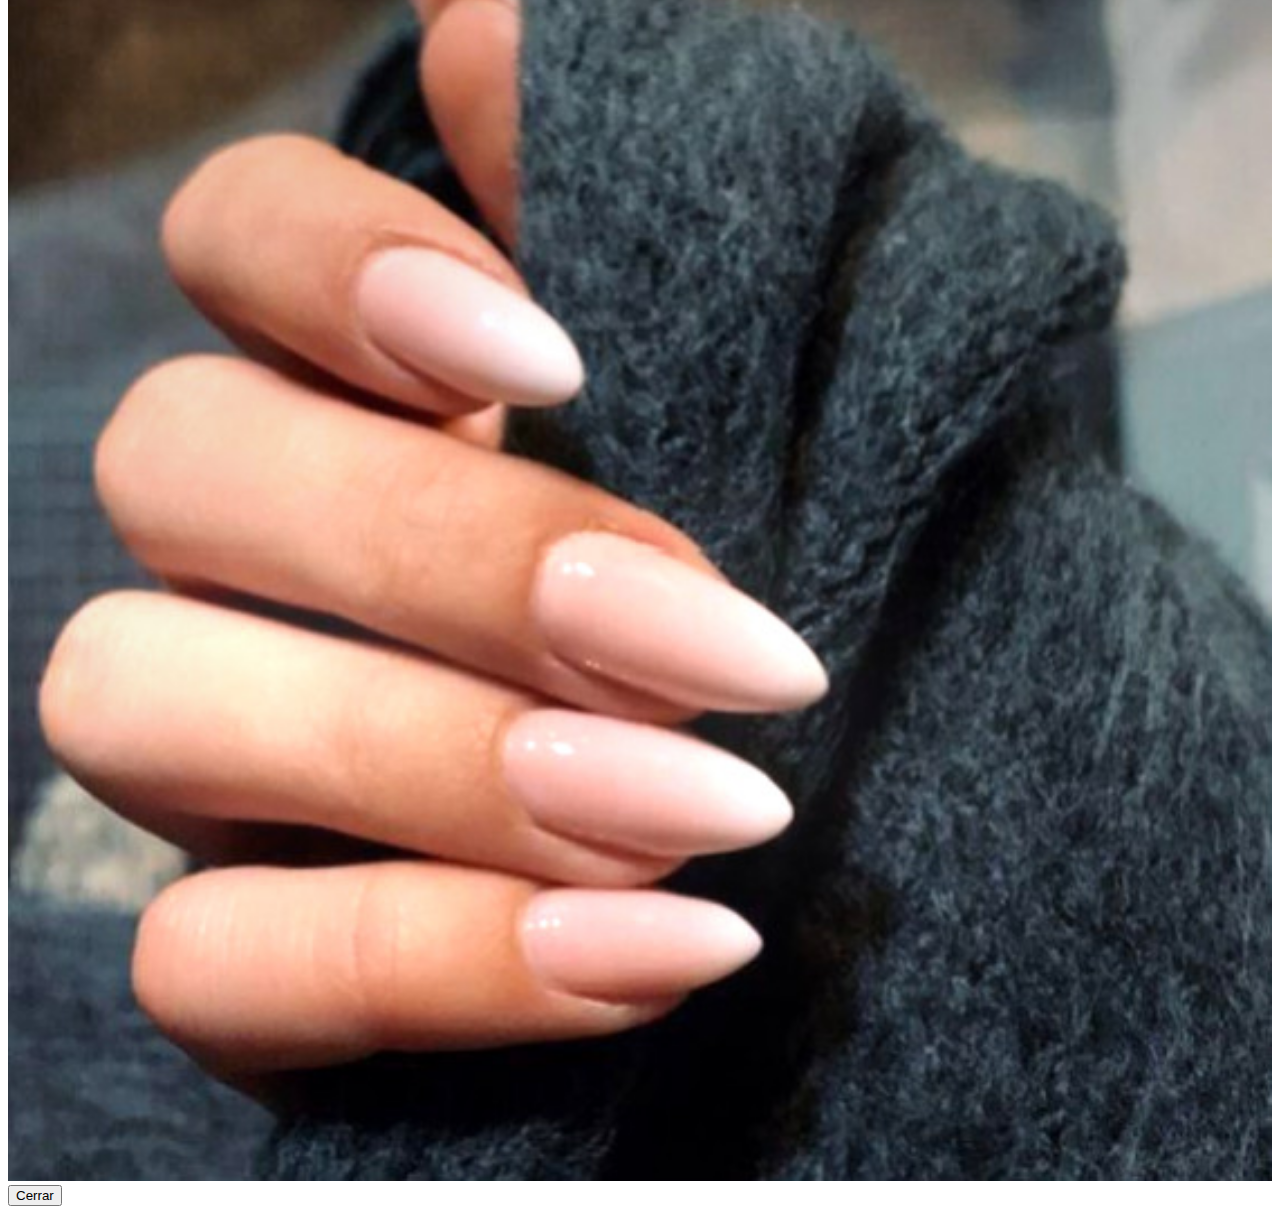
<file: galeria.html>
<!DOCTYPE html>
<html>
<head>
<meta charset="utf-8" />
<title>Galeria de imágenes</title>
<!-- Hoja de estilo proyecto -->
<link href="css/estilos.css" type="text/css" rel="stylesheet">
<!-- Hoja de estilo de bootstrap -->
<link href="https://cdn.jsdelivr.net/npm/bootstrap@5.1.3/dist/css/bootstrap.min.css" rel="stylesheet" integrity="sha384-1BmE4kWBq78iYhFldvKuhfTAU6auU8tT94WrHftjDbrCEXSU1oBoqyl2QvZ6jIW3" crossorigin="anonymous">

<!-- chat -->
<script type="text/javascript">window.$crisp=[];window.CRISP_WEBSITE_ID="40e02945-2907-46b5-9168-df3e18b785ea";(function(){d=document;s=d.createElement("script");s.src="https://client.crisp.chat/l.js";s.async=1;d.getElementsByTagName("head")[0].appendChild(s);})();</script>

</head>

<body>

<div class="container">

    <nav>
    		<nav class="navbar navbar-expand-lg navbar-dark bg-dark">
				  	<div class="container-fluid">
				    <a class="navbar-brand" href="INDEX.html">
				    	<img src="img/logo.png" width="100" alt="">
				    </a>
				    <button class="navbar-toggler" type="button" data-bs-toggle="collapse" data-bs-target="#navbarSupportedContent" aria-controls="navbarSupportedContent" aria-expanded="false" aria-label="Toggle navigation">
				      <span class="navbar-toggler-icon"></span>
				    </button>
				    <div class="collapse navbar-collapse" id="navbarSupportedContent">
				      <ul class="navbar-nav me-auto mb-2 mb-lg-0">
				        <li class="nav-item">
				          <a class="nav-link active" aria-current="page" href="INDEX.html">Inicio</a>
				        </li>
				        <li class="nav-item">
				          <a class="nav-link" href="galeria.html">Galeria de imagenes</a>
				        </li>
				        <li class="nav-item">
				          <a class="nav-link" href="videos.html">Videos</a>
				        </li>
				        <li class="nav-item">
				          <a class="nav-link" href="productos.html">Productos</a>
				        </li>
				         <li class="nav-item">
				          <a class="nav-link" href="contactenos.html">Contáctenos</a>
				        </li>
				       
				     
				      </ul>
				      <form class="d-flex">
				        <input class="form-control me-2" type="search" placeholder="Search" aria-label="Search">
				        <button class="btn btn-outline-success" type="submit">Search</button>
				      </form>
				    </div>
				  </div>
</nav>
    </nav>
    <section id="galeria">
	<article>
			<div class="row">
			<h2 id="pa" class="text-center">Galeria de Imágenes</h2>
					<div class="col-lg-12">
						
						<div id="imagen">
							<a href="#"><img src="img/Galeria/imagen1.jpg" data-bs-toggle="modal" data-bs-target="#imagen1"></a>
						</div>
						<div id="imagen">
							<a href="#"><img src="img/Galeria/imagen2.png" data-bs-toggle="modal" data-bs-target="#imagen2"></a>
						</div>
						<div id="imagen">
							<a href="#"><img src="img/Galeria/imagen3.jpg" data-bs-toggle="modal" data-bs-target="#imagen3"></a>
						</div>
						<div id="imagen">
							<a href="#"><img src="img/Galeria/imagen4.jpg" data-bs-toggle="modal" data-bs-target="#imagen4"></a>
						</div>
						<div id="imagen">
							<a href="#"><img src="img/Galeria/imagen5.jpg" data-bs-toggle="modal" data-bs-target="#imagen5"></a>
						</div>
						<div id="imagen">
							<a href="#"><img src="img/Galeria/imagen6.png" data-bs-toggle="modal" data-bs-target="#imagen6"></a>
						</div>
						<div id="imagen">
							<a href="#"><img src="img/Galeria/imagen7.jpg" data-bs-toggle="modal" data-bs-target="#imagen7"></a>
						</div>
						<div id="imagen">
							<a href="#"><img src="img/Galeria/imagen8.jpg" data-bs-toggle="modal" data-bs-target="#imagen8"></a>
						</div>
						<div id="imagen">
							<a href="#"><img src="img/Galeria/imagen9.jpg" data-bs-toggle="modal" data-bs-target="#imagen9"></a>
						</div>
						<div id="imagen">
							<a href="#"><img src="img/Galeria/imagen10.jpg" data-bs-toggle="modal" data-bs-target="#imagen10"></a>
						</div>
						
						
					</div>
				</div>			
		</article>
</section>
   <footer>
    		<p>¿QUE TE DETIENE PARA LUCIR INCREIBLE?
    		<br>Nuestras puertas estan abiertas de Lunes a Viernes.<br> Desde las 9 A.M -8 P.M   </p>
    </footer>
 
</div>

<!-- Modal 1-->
<div class="modal fade" id="imagen1" tabindex="-1" aria-labelledby="exampleModalLabel" aria-hidden="true">
  <div class="modal-dialog">
    <div class="modal-content">
      <div class="modal-header">
        <h5 class="modal-title" id="exampleModalLabel">Imagen1</h5>
        <button type="button" class="btn-close" data-bs-dismiss="modal" aria-label="Close"></button>
      </div>
      <div class="modal-body">
        <img src="img/Galeria/imagen1.jpg" width="100%" alt="">
      </div>
      <div class="modal-footer">
        <button type="button" class="btn btn-secondary" data-bs-dismiss="modal">Cerrar</button>
       <!--  <button type="button" class="btn btn-primary">Save changes</button> -->
      </div>
    </div>
  </div>
</div>

<!-- Modal 2-->
<div class="modal fade" id="imagen2" tabindex="-1" aria-labelledby="exampleModalLabel" aria-hidden="true">
  <div class="modal-dialog">
    <div class="modal-content">
      <div class="modal-header">
        <h5 class="modal-title" id="exampleModalLabel">Imagen2</h5>
        <button type="button" class="btn-close" data-bs-dismiss="modal" aria-label="Close"></button>
      </div>
      <div class="modal-body">
         <img src="img/Galeria/imagen2.png" width="100%" alt="">
      </div>
      <div class="modal-footer">
       <button type="button" class="btn btn-secondary" data-bs-dismiss="modal">Cerrar</button>
       <!--  <button type="button" class="btn btn-primary">Save changes</button> -->
      </div>
    </div>
  </div>
</div>

<!-- Modal 3 -->
<div class="modal fade" id="imagen3" tabindex="-1" aria-labelledby="exampleModalLabel" aria-hidden="true">
  <div class="modal-dialog">
    <div class="modal-content">
      <div class="modal-header">
        <h5 class="modal-title" id="exampleModalLabel">Imagen3</h5>
        <button type="button" class="btn-close" data-bs-dismiss="modal" aria-label="Close"></button>
      </div>
      <div class="modal-body">
         <img src="img/Galeria/imagen3.jpg" width="100%" alt="">
      </div>
      <div class="modal-footer">
        <button type="button" class="btn btn-secondary" data-bs-dismiss="modal">Cerrar</button>
       <!--  <button type="button" class="btn btn-primary">Save changes</button> -->
      </div>
    </div>
  </div>
</div>

<!-- Modal 4 -->
<div class="modal fade" id="imagen4" tabindex="-1" aria-labelledby="exampleModalLabel" aria-hidden="true">
  <div class="modal-dialog">
    <div class="modal-content">
      <div class="modal-header">
        <h5 class="modal-title" id="exampleModalLabel">Imagen4</h5>
        <button type="button" class="btn-close" data-bs-dismiss="modal" aria-label="Close"></button>
      </div>
      <div class="modal-body">
         <img src="img/Galeria/imagen4.jpg" width="100%" alt="">
      </div>
      <div class="modal-footer">
       <button type="button" class="btn btn-secondary" data-bs-dismiss="modal">Cerrar</button>
       <!--  <button type="button" class="btn btn-primary">Save changes</button> -->
      </div>
    </div>
  </div>
</div>

<!-- Modal 5-->
<div class="modal fade" id="imagen5" tabindex="-1" aria-labelledby="exampleModalLabel" aria-hidden="true">
  <div class="modal-dialog">
    <div class="modal-content">
      <div class="modal-header">
        <h5 class="modal-title" id="exampleModalLabel">Imagen5</h5>
        <button type="button" class="btn-close" data-bs-dismiss="modal" aria-label="Close"></button>
      </div>
      <div class="modal-body">
        <img src="img/Galeria/imagen5.jpg" width="100%" alt="">
      </div>
      <div class="modal-footer">
        <button type="button" class="btn btn-secondary" data-bs-dismiss="modal">Cerrar</button>
       <!--  <button type="button" class="btn btn-primary">Save changes</button> -->
      </div>
    </div>
  </div>
</div>

<!-- Modal 6-->
<div class="modal fade" id="imagen6" tabindex="-1" aria-labelledby="exampleModalLabel" aria-hidden="true">
  <div class="modal-dialog">
    <div class="modal-content">
      <div class="modal-header">
        <h5 class="modal-title" id="exampleModalLabel">Imagen6</h5>
        <button type="button" class="btn-close" data-bs-dismiss="modal" aria-label="Close"></button>
      </div>
      <div class="modal-body">
         <img src="img/Galeria/imagen6.png" width="100%" alt="">
      </div>
      <div class="modal-footer">
        <button type="button" class="btn btn-secondary" data-bs-dismiss="modal">Cerrar</button>
       <!--  <button type="button" class="btn btn-primary">Save changes</button> -->
      </div>
    </div>
  </div>
</div>

<!-- Modal 7-->
<div class="modal fade" id="imagen7" tabindex="-1" aria-labelledby="exampleModalLabel" aria-hidden="true">
  <div class="modal-dialog">
    <div class="modal-content">
      <div class="modal-header">
        <h5 class="modal-title" id="exampleModalLabel">Imagen7</h5>
        <button type="button" class="btn-close" data-bs-dismiss="modal" aria-label="Close"></button>
      </div>
      <div class="modal-body">
         <img src="img/Galeria/imagen7.jpg" width="100%" alt="">
      </div>
      <div class="modal-footer">
       <button type="button" class="btn btn-secondary" data-bs-dismiss="modal">Cerrar</button>
       <!--  <button type="button" class="btn btn-primary">Save changes</button> -->
      </div>
    </div>
  </div>
</div>

<!-- Modal 8-->
<div class="modal fade" id="imagen8" tabindex="-1" aria-labelledby="exampleModalLabel" aria-hidden="true">
  <div class="modal-dialog">
    <div class="modal-content">
      <div class="modal-header">
        <h5 class="modal-title" id="exampleModalLabel">Imagen8</h5>
        <button type="button" class="btn-close" data-bs-dismiss="modal" aria-label="Close"></button>
      </div>
      <div class="modal-body">
         <img src="img/Galeria/imagen8.jpg" width="100%" alt="">
      </div>
      <div class="modal-footer">
        <button type="button" class="btn btn-secondary" data-bs-dismiss="modal">Cerrar</button>
       <!--  <button type="button" class="btn btn-primary">Save changes</button> -->
      </div>
    </div>
  </div>
</div>

<!-- Modal 9-->
<div class="modal fade" id="imagen9" tabindex="-1" aria-labelledby="exampleModalLabel" aria-hidden="true">
  <div class="modal-dialog">
    <div class="modal-content">
      <div class="modal-header">
        <h5 class="modal-title" id="exampleModalLabel">Imagen9</h5>
        <button type="button" class="btn-close" data-bs-dismiss="modal" aria-label="Close"></button>
      </div>
      <div class="modal-body">
         <img src="img/Galeria/imagen9.jpg" width="100%" alt="">
      </div>
      <div class="modal-footer">
       <button type="button" class="btn btn-secondary" data-bs-dismiss="modal">Cerrar</button>
       <!--  <button type="button" class="btn btn-primary">Save changes</button> -->
      </div>
    </div>
  </div>
</div>

<!-- Modal 10-->
<div class="modal fade" id="imagen10" tabindex="-1" aria-labelledby="exampleModalLabel" aria-hidden="true">
  <div class="modal-dialog">
    <div class="modal-content">
      <div class="modal-header">
        <h5 class="modal-title" id="exampleModalLabel">Imagen10</h5>
        <button type="button" class="btn-close" data-bs-dismiss="modal" aria-label="Close"></button>
      </div>
      <div class="modal-body">
         <img src="img/Galeria/imagen10.jpg" width="100%" alt="">
      </div>
      <div class="modal-footer">
        <button type="button" class="btn btn-secondary" data-bs-dismiss="modal">Cerrar</button>
       <!--  <button type="button" class="btn btn-primary">Save changes</button> -->
      </div>
    </div>
  </div>
</div>


</body>
<!-- Script Bootstrap -->
<script src="https://cdn.jsdelivr.net/npm/bootstrap@5.1.3/dist/js/bootstrap.bundle.min.js" integrity="sha384-ka7Sk0Gln4gmtz2MlQnikT1wXgYsOg+OMhuP+IlRH9sENBO0LRn5q+8nbTov4+1p" crossorigin="anonymous"></script>
<script src="https://cdn.jsdelivr.net/npm/@popperjs/core@2.10.2/dist/umd/popper.min.js" integrity="sha384-7+zCNj/IqJ95wo16oMtfsKbZ9ccEh31eOz1HGyDuCQ6wgnyJNSYdrPa03rtR1zdB" crossorigin="anonymous"></script>
<script src="https://cdn.jsdelivr.net/npm/bootstrap@5.1.3/dist/js/bootstrap.min.js" integrity="sha384-QJHtvGhmr9XOIpI6YVutG+2QOK9T+ZnN4kzFN1RtK3zEFEIsxhlmWl5/YESvpZ13" crossorigin="anonymous"></script>
</html>
</file>
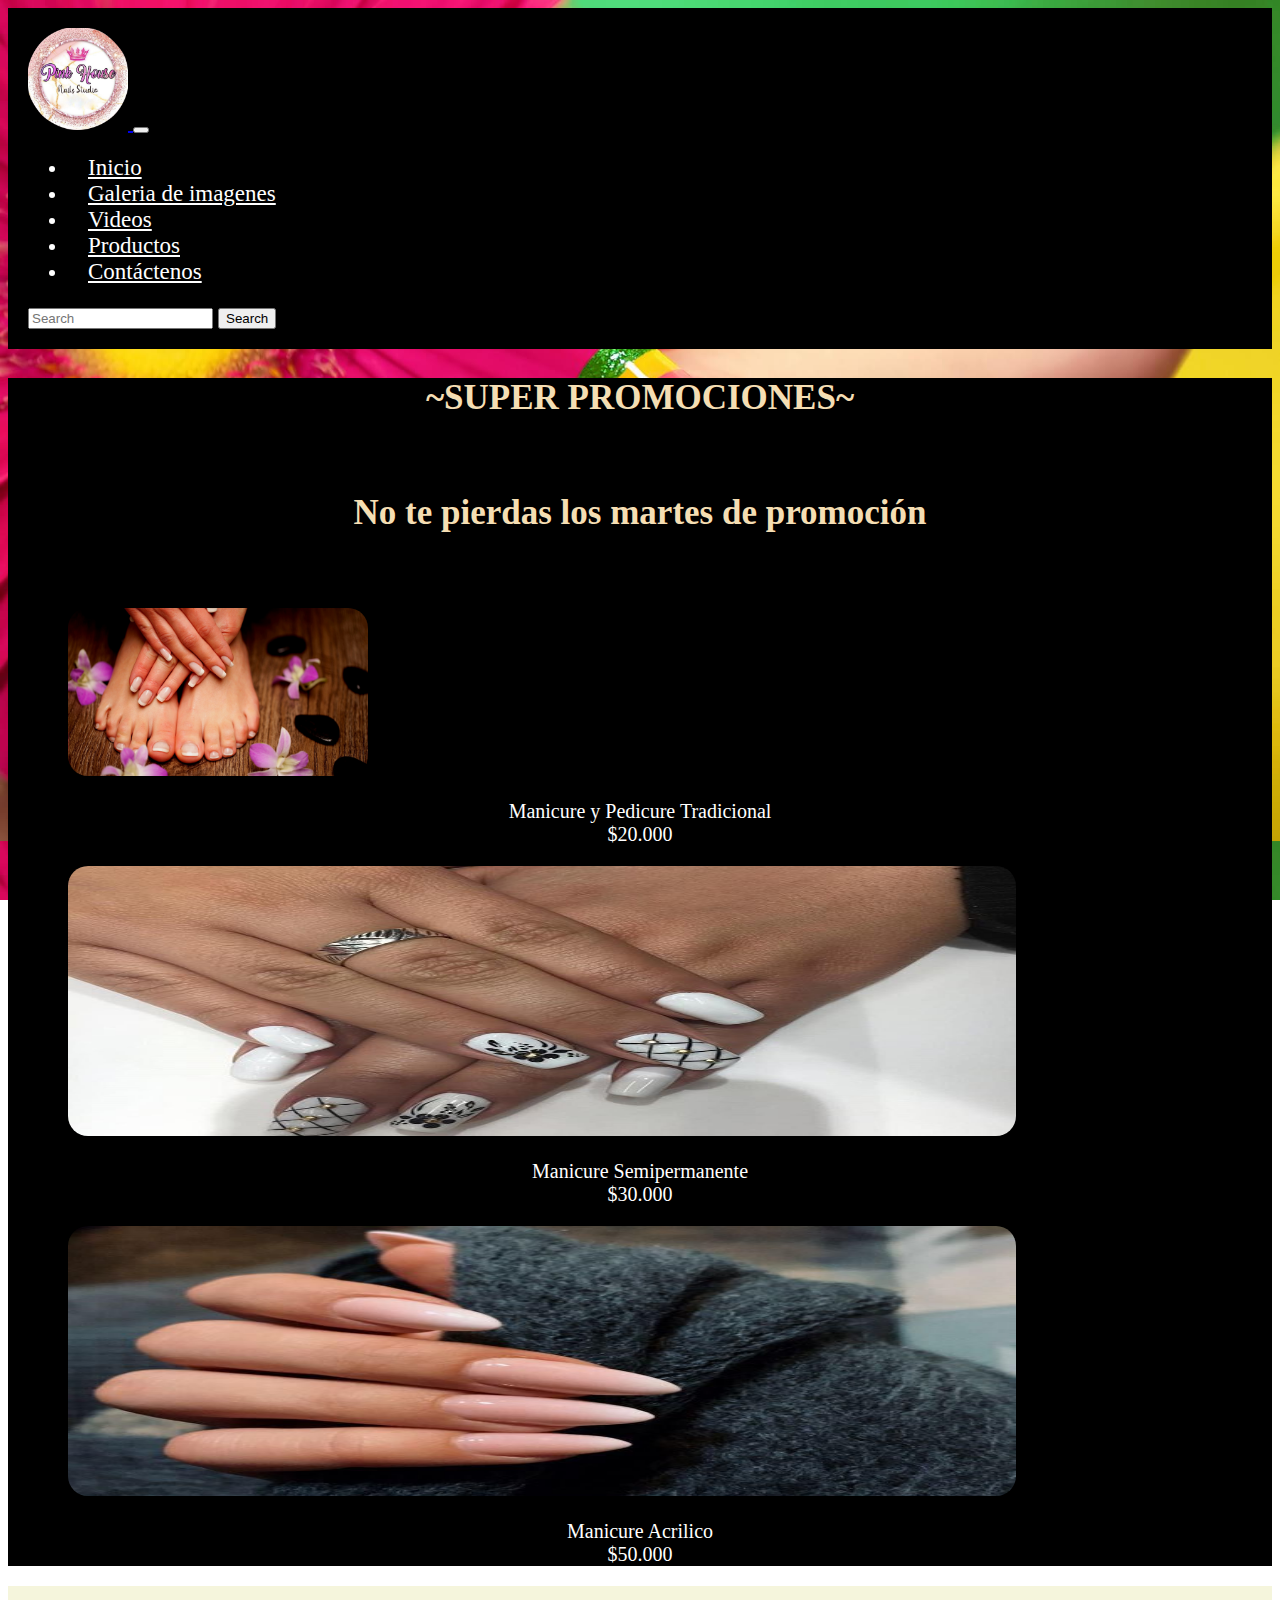
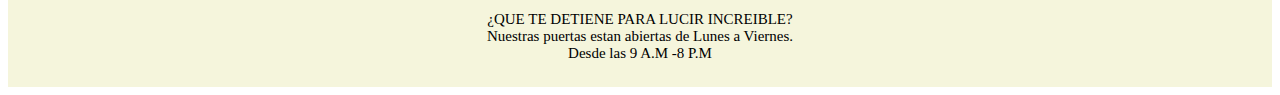
<file: ofertas.html>
<!DOCTYPE html>
<html>
<head>
<meta charset="utf-8" />
<title>Ofertas </title>
<!-- Hoja de estilo proyecto -->
<link href="css/estilos.css" type="text/css" rel="stylesheet">
<!-- Hoja de estilo de bootstrap -->
<link href="https://cdn.jsdelivr.net/npm/bootstrap@5.1.3/dist/css/bootstrap.min.css" rel="stylesheet" integrity="sha384-1BmE4kWBq78iYhFldvKuhfTAU6auU8tT94WrHftjDbrCEXSU1oBoqyl2QvZ6jIW3" crossorigin="anonymous">

<!-- chat -->
<script type="text/javascript">window.$crisp=[];window.CRISP_WEBSITE_ID="40e02945-2907-46b5-9168-df3e18b785ea";(function(){d=document;s=d.createElement("script");s.src="https://client.crisp.chat/l.js";s.async=1;d.getElementsByTagName("head")[0].appendChild(s);})();</script>

</head>

<body>

<div class="container">

    <nav>
    		<nav class="navbar navbar-expand-lg navbar-dark bg-dark">
				  	<div class="container-fluid">
				    <a class="navbar-brand" href="INDEX.html">
				    	<img src="img/logo.png" width="100" alt="">
				    </a>
				    <button class="navbar-toggler" type="button" data-bs-toggle="collapse" data-bs-target="#navbarSupportedContent" aria-controls="navbarSupportedContent" aria-expanded="false" aria-label="Toggle navigation">
				      <span class="navbar-toggler-icon"></span>
				    </button>
				    <div class="collapse navbar-collapse" id="navbarSupportedContent">
				      <ul class="navbar-nav me-auto mb-2 mb-lg-0">
				        <li class="nav-item">
				          <a class="nav-link active" aria-current="page" href="INDEX.html">Inicio</a>
				        </li>
				         <li class="nav-item">
				          <a class="nav-link" href="galeria.html">Galeria de imagenes</a>
				        </li>
				        <li class="nav-item">
				          <a class="nav-link" href="videos.html">Videos</a>
				        </li>
				        <li class="nav-item">
				          <a class="nav-link" href="productos.html">Productos</a>
				        </li>
				         <li class="nav-item">
				          <a class="nav-link" href="contactenos.html">Contáctenos</a>
				        </li>
				       
				     
				      </ul>
				      <form class="d-flex">
				        <input class="form-control me-2" type="search" placeholder="Search" aria-label="Search">
				        <button class="btn btn-outline-success" type="submit">Search</button>
				      </form>
				    </div>
				  </div>
</nav>
    </nav>
    <section id="contacto">
		
		<aside>
    		<div class="row">
    		
				<aside>
    		<div class="row">
    		<h2 id="titulo" class="text-center">~SUPER PROMOCIONES~<br><br> </h2>
    		
    		<h3 id="titulo" class="text-center">No te pierdas los martes de promoción<br><br> </h3>
    		
    		<div class="col-lg-4">
					
					<img src="img/page17.jpg"  width="300px"  alt="" >
							<p id="ti1">Manicure y Pedicure Tradicional <br> $20.000 </p>	
							
				</div> 
				 
    		<div class="col-lg-4">
					
					<img src="img/page18.jpg"  width="75%"  alt="" >
							<p id="ti1">Manicure Semipermanente <br> $30.000 </p>
									
				</div>
				
				<div class="col-lg-4">
					
					<img src="img/page19.jpg"  width="75%"  alt="" >
							<p id="ti1">Manicure Acrilico<br> $50.000 </p>
									
				</div>    
    		
    </aside>
		
</section>
   <footer>
    		<p>¿QUE TE DETIENE PARA LUCIR INCREIBLE?
    		<br>Nuestras puertas estan abiertas de Lunes a Viernes.<br> Desde las 9 A.M -8 P.M   </p>
    </footer>
 
</div>


</body>
<!-- Script Bootstrap -->
<script src="https://cdn.jsdelivr.net/npm/bootstrap@5.1.3/dist/js/bootstrap.bundle.min.js" integrity="sha384-ka7Sk0Gln4gmtz2MlQnikT1wXgYsOg+OMhuP+IlRH9sENBO0LRn5q+8nbTov4+1p" crossorigin="anonymous"></script>
<script src="https://cdn.jsdelivr.net/npm/@popperjs/core@2.10.2/dist/umd/popper.min.js" integrity="sha384-7+zCNj/IqJ95wo16oMtfsKbZ9ccEh31eOz1HGyDuCQ6wgnyJNSYdrPa03rtR1zdB" crossorigin="anonymous"></script>
<script src="https://cdn.jsdelivr.net/npm/bootstrap@5.1.3/dist/js/bootstrap.min.js" integrity="sha384-QJHtvGhmr9XOIpI6YVutG+2QOK9T+ZnN4kzFN1RtK3zEFEIsxhlmWl5/YESvpZ13" crossorigin="anonymous"></script>
</html>
</file>
<file: css/estilos.css>
body{
background-image: url(../img/Slide.jpg);
background-size: 100%;
background-attachment: fixed;
font-family: georgia;
font-size: 15px;
}

nav{
	background-color: Black;
	color: white;
	padding: 10px;
	font-size: 20px;
}

li a {
	padding: 20px;
	font-family: georgia;
	font-size: 23px;
	color: white;
}

header{
	height: 300;
	color: white;
}

aside{
	background-color: black;
	color: white;
}

#parr a  {
	text-align: center;
	color: blanchedalmond;
	font-family: Bahnschrift;
	font-style: Semibold;
	font-size: 20px;
}

#parrafo {
	text-align: center;
	color: white;
	font-family: Bahnschrift;
	font-style: Semibold;
	font-size: 15px;
}

#tit{
	text-align: center;
	color: white;
	font-family: Bahnschrift;
	font-style: Semibold;
	font-size: 20px;

}

#ti{
	text-align: center;
	color: white;
	font-family: Bahnschrift;
	font-style: Semibold;
	font-size: 20px;
}

#ti1{
	text-align: center;
	color: white;
	font-family: Bahnschrift;
	font-style: Semibold;
	font-size: 20px;
}

#ti2{
	text-align: center;
	border-radius: 20px;
	margin-left: 25px;
	max-height: 270px;
}

#pa{
	font-size: 25px;
	font-family: georgia;
	color: black;
}

#titulo{
	text-align: center;
	font-size: 35px;
	font-family: Bahnschrift;
	font-style: Semibold;
	color: wheat;
}

aside div div h3 h4 h5{
	font-size: 15px;
	color:#B5B5B5;
}

aside div div p{
	color: #B5B5B5;
	font-size: 15px;
	text-align: justify;
	margin-top: 20px;
}

aside div img {
	border-radius: 20px;
	margin-left: 60px;
	max-height: 270px;
	text-align: center;
	
}

section{
	background-color: white;
	
}


#bot{
	background-color: black;
	color: white;
}

footer{
	background-color: beige;
	color: black;
	padding: 10px;
	text-align: center;
	font-family: georgia;
}

#imagen{
	width: 200px;
	margin-right: 10px;
	float: left;
	border-radius: 10px;
	border-width: 1px;
	border-style: solid;
	border-color: gray;
	margin: 3px;
}

#imagen img{
	border-radius: 10px;
	width: 100%;
}

#imagen img:hover {
	filter: grayscale(1);
	transition-property: filter;
	transition-duration: 1s;
	width: 85%;
	}

#envideo {
	text-align: center;
	font-weight: bold;
	border-radius: 5px;
  cursor: pointer;
}

#envideo:hover {
	background-color: gray;
	color: white;
}

#nosotros{
	text-align: center;
	font-size: 35px;
	font-family: Bahnschrift;
	font-style: Semibold;
	color: blueviolet;
}

#about {
	text-align: center;
	font-size: 18px;
	font-family: Bahnschrift;
	font-style: Semibold;
	color: white;
}
</file>
